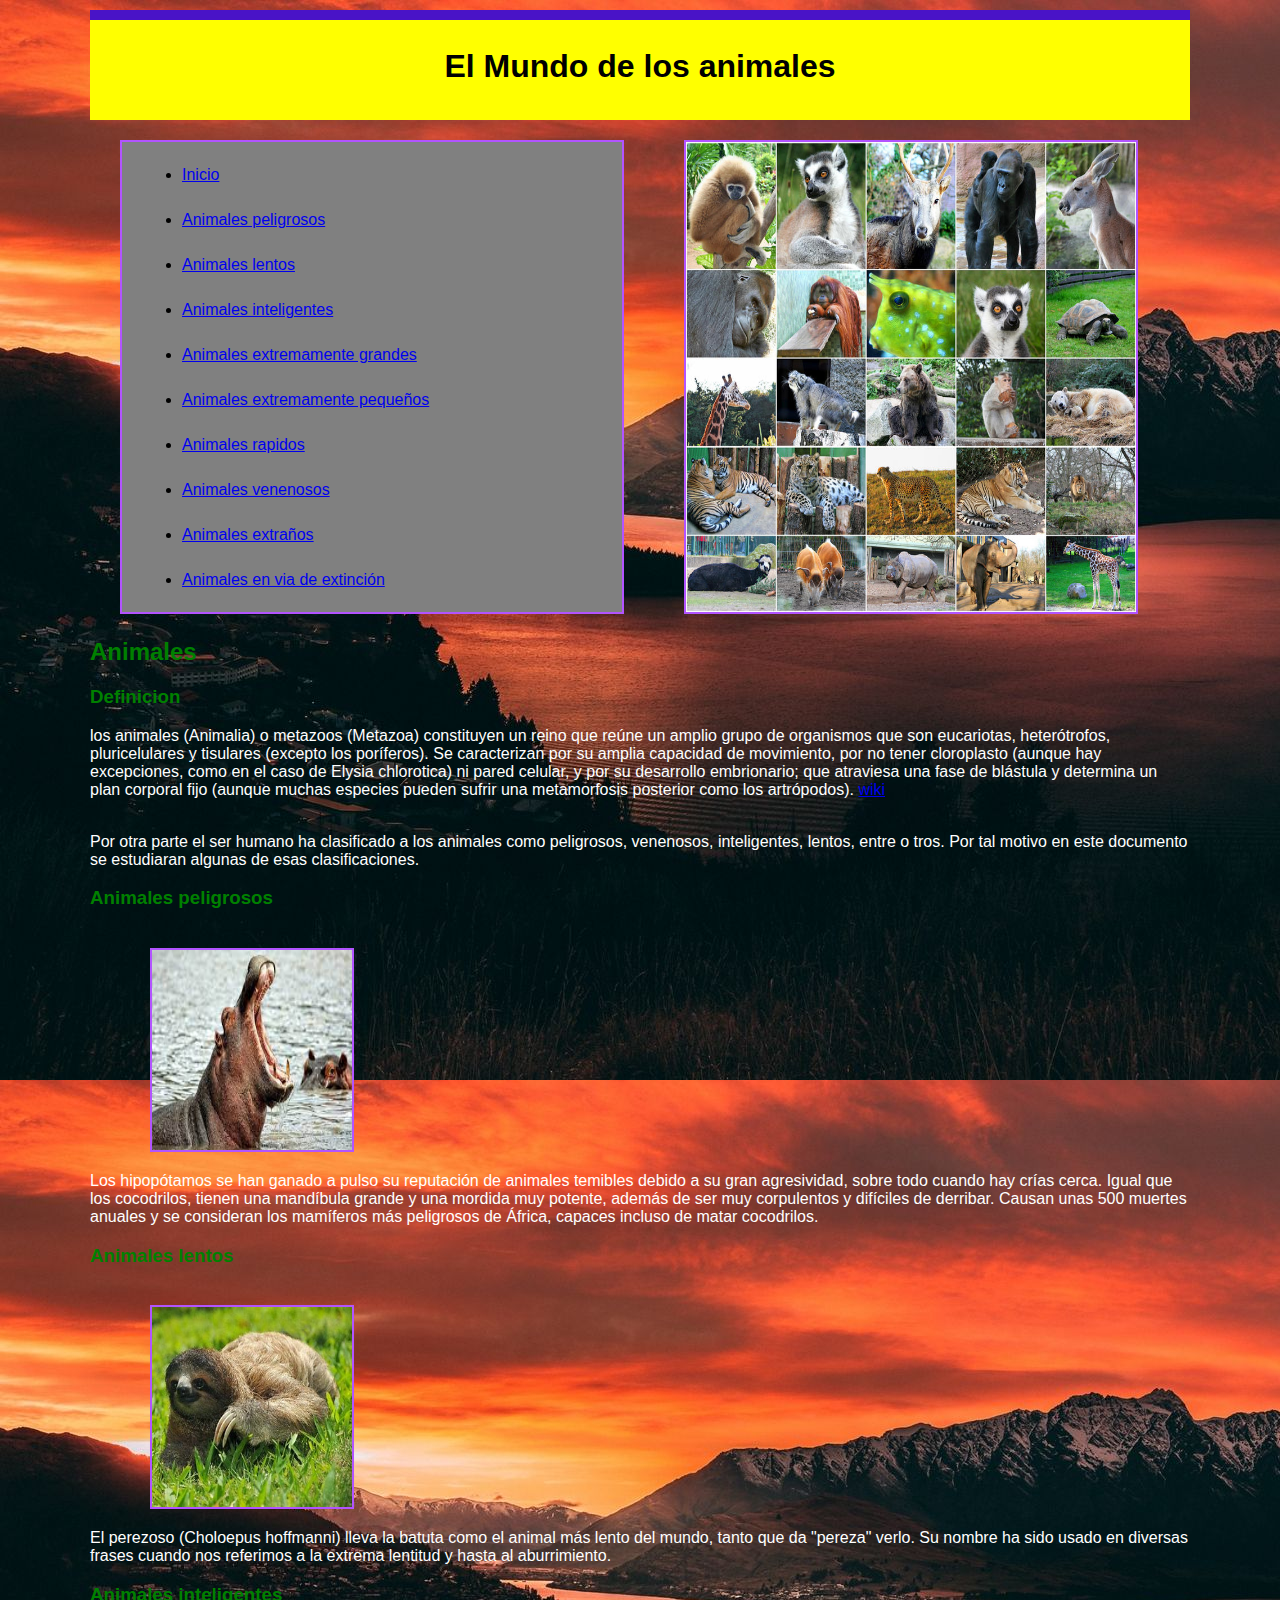
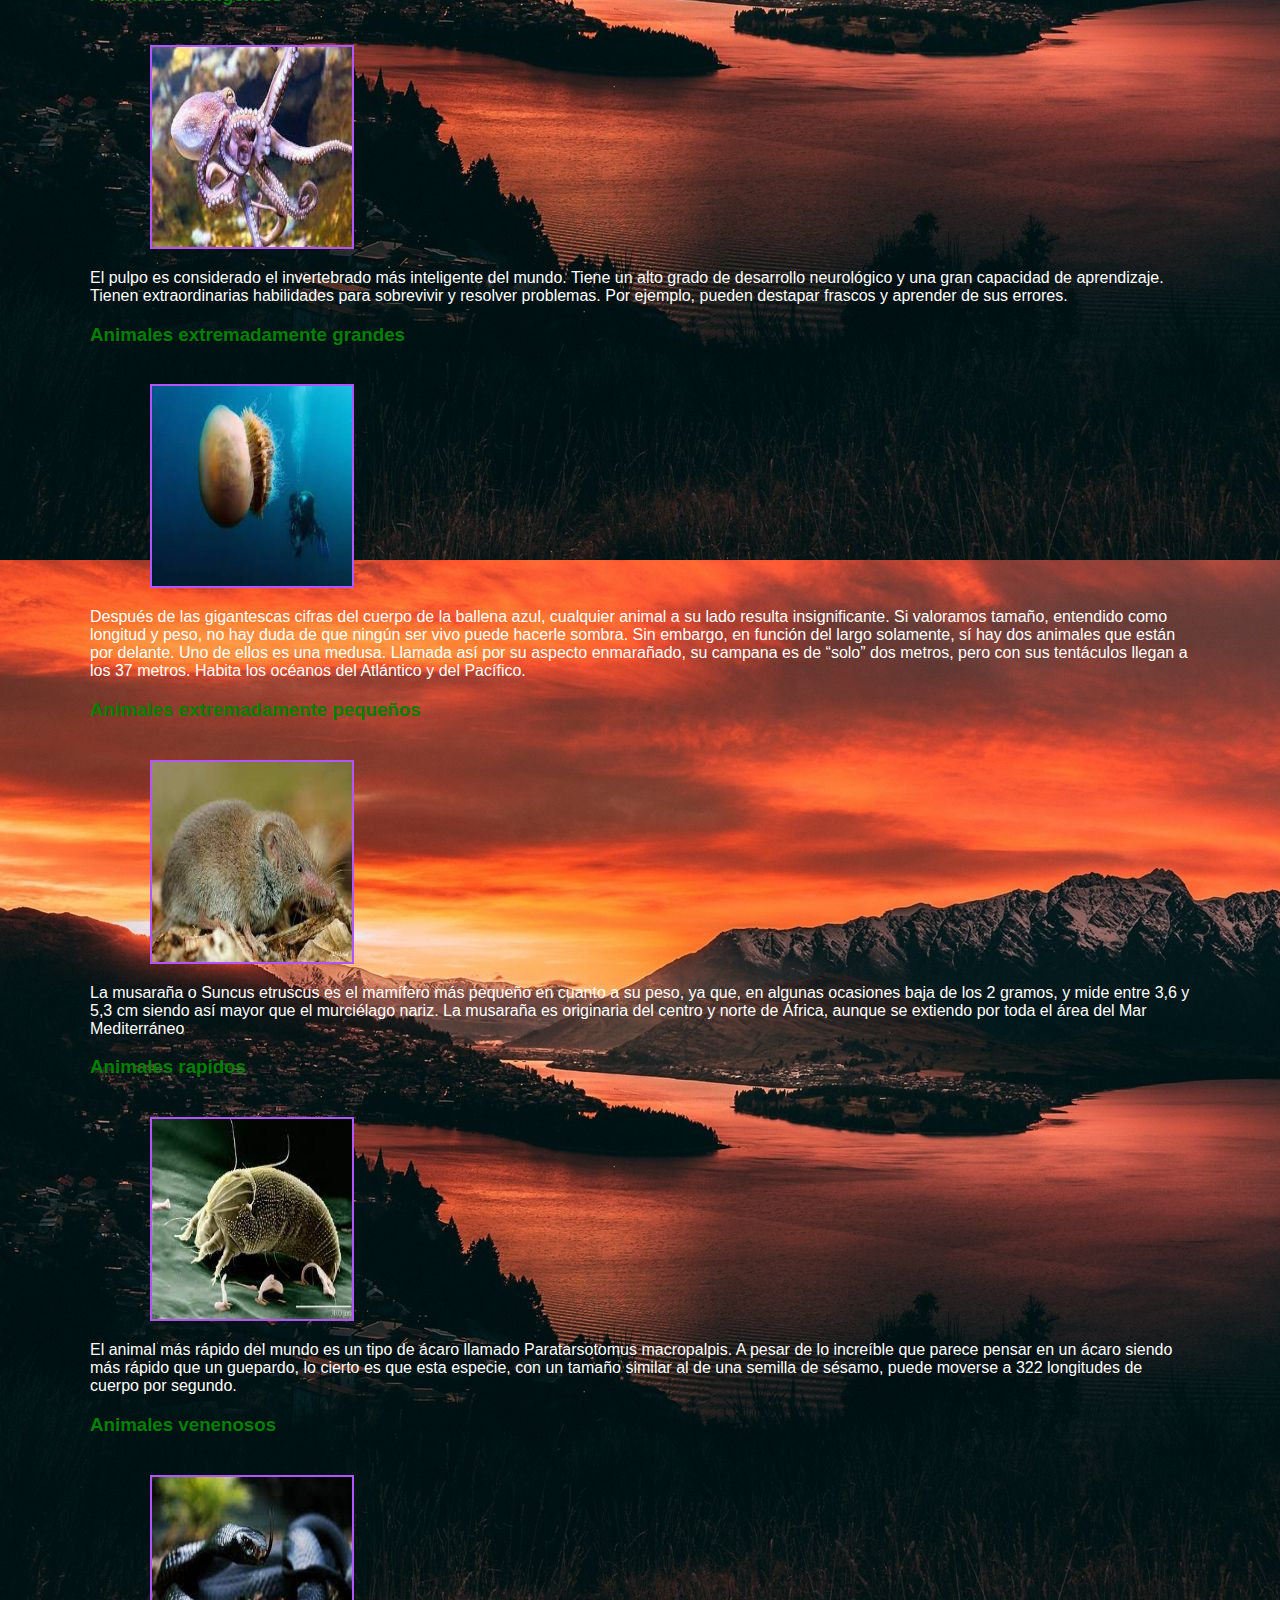
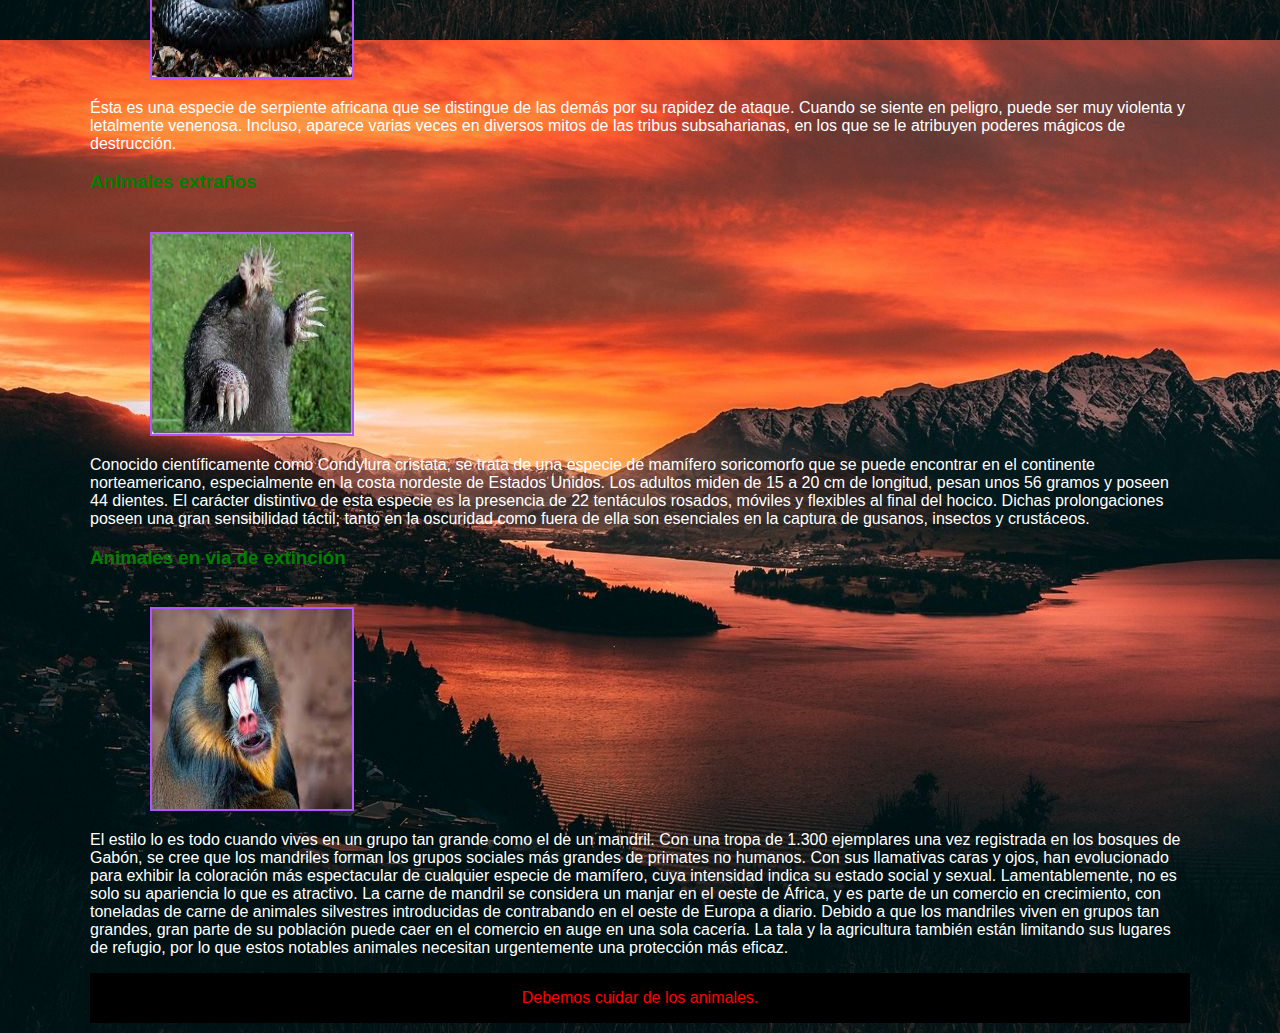
<file: index.html>
<!DOCTYPE html>
<html lang="es">
<head>
    <meta charset="UTF-8">
    <title>Mundo de los animales</title>

    <link rel="shortcut icon" href="imagenes/ico.png">
    <link rel="stylesheet" href="estilos.css"/>

</head>
<body>
 
    <div id="container">

       <header>
        <h1> El Mundo de los animales</h1>
       </header>

       

         <nav>
           <ul>
             <li>
               <a href="#inicio1">
                 Inicio
                </a>
              </li>
              <li>
                <a href="#apeligrosos">
                  Animales peligrosos
                </a>
              </li>
              <li>
                <a href="#alentos">
                  Animales lentos
                </a>
              </li>
              <li>
                <a href="#ainteligentes">
                  Animales inteligentes
                </a>
              </li>
              <li>
                <a href="#agrandes">
                  Animales extremamente grandes
                </a>
              </li>
              <li>
                <a href="#apequeños">
                  Animales extremamente pequeños
                </a>
              </li>
              <li>
                <a href="#arapidos">
                  Animales rapidos
                </a>
              </li>
              <li>
                <a href="#avenenosos">
                  Animales venenosos
                </a>
              </li>
              <li>
                <a href="#aextraños">
                  Animales extraños
                </a>
              </li>
              <li>
                <a href="#aextincion">
                  Animales en via de extinción
                </a>
              </li>
             
    
            </ul>
          </nav>


          <article class="img">
            <img src="imagenes/animales.jpg" style="width:450px; height: 470px">
          </article>
        
          
      

       <section id=content>
           <article class="article", id="inicio1">
            <h2>Animales</h2>
            <h3>Definicion</h3>
            <p>los animales (Animalia) o metazoos (Metazoa) constituyen un reino que reúne un amplio grupo de organismos que son eucariotas, heterótrofos, pluricelulares y tisulares (excepto los poríferos). Se caracterizan por su amplia capacidad de movimiento, por no tener cloroplasto (aunque hay excepciones, como en el caso de Elysia chlorotica) ni pared celular, y por su desarrollo embrionario; que atraviesa una fase de blástula y determina un plan corporal fijo (aunque muchas especies pueden sufrir una metamorfosis posterior como los artrópodos). <a href="https://es.wikipedia.org/wiki/Animalia">wiki</a></p>
            <br>Por otra parte el ser humano ha clasificado a los animales como peligrosos, venenosos, inteligentes, lentos, entre o tros. Por tal motivo en este documento se estudiaran algunas de esas clasificaciones.
          </article>

          <article class="article", id="apeligrosos">
            <h3>Animales peligrosos</h3>
           <a title="CLICK PARA MAS INFORMACION" href="animales_peligrosos.html"> <img src="imagenes/hipopotamo.jpg" style="width:200px; height: 200px;" >
           </a>
            <p>Los hipopótamos se han ganado a pulso su reputación de animales temibles debido a su gran agresividad, sobre todo cuando hay crías cerca. Igual que los cocodrilos, tienen una mandíbula grande y una mordida muy potente, además de ser muy corpulentos y difíciles de derribar. Causan unas 500 muertes anuales y se consideran los mamíferos más peligrosos de África, capaces incluso de matar cocodrilos. </p>
          </article>

          <article class="article", id="alentos">
            <h3>Animales lentos</h3>
            <a title="CLICK PARA MAS INFORMACION" href="animales_lentos.html"> <img src="imagenes/perezoso.jpg" style="width:200px; height: 200px;" >
            </a>
            <p>El perezoso (Choloepus hoffmanni) lleva la batuta como el animal más lento del mundo, tanto que da "pereza" verlo. Su nombre ha sido usado en diversas frases cuando nos referimos a la extrema lentitud y hasta al aburrimiento.</p>
          </article>
          <article class="article", id=ainteligentes>
            <h3>Animales inteligentes </h3>
            <a title="CLICK PARA MAS INFORMACION" href="animales_inteligentes.html"> <img src="/imagenes/pulpo.jpg" style="width:200px; height: 200px;" >
            </a>
            <p>El pulpo es considerado el invertebrado más inteligente del mundo. Tiene un alto grado de desarrollo neurológico y una gran capacidad de aprendizaje. Tienen extraordinarias habilidades para sobrevivir y resolver problemas. Por ejemplo, pueden destapar frascos y aprender de sus errores. </p>
          </article>
          <article class="article", id=agrandes>
            <h3>Animales extremadamente grandes </h3>
            <a title="CLICK PARA MAS INFORMACION" href="animales_grandes.html"> <img src="imagenes/medusa.jpg" style="width:200px; height: 200px;" >
            </a>
            <p>Después de las gigantescas cifras del cuerpo de la ballena azul, cualquier animal a su lado resulta insignificante. Si valoramos tamaño, entendido como longitud y peso, no hay duda de que ningún ser vivo puede hacerle sombra. Sin embargo, en función del largo solamente, sí hay dos animales que están por delante.

              Uno de ellos es una medusa. Llamada así por su aspecto enmarañado, su campana es de “solo” dos metros, pero con sus tentáculos llegan a los 37 metros. Habita los océanos del Atlántico y del Pacífico. </p>
          </article>
          <article class="article", id=apequeños>
            <h3>Animales extremadamente pequeños </h3>
            <a title="CLICK PARA MAS INFORMACION" href="animales_pequeños.html"> <img src="imagenes/musaraña.jpg" style="width:200px; height: 200px;" >
            </a>
            <p>La musaraña o Suncus etruscus es el mamífero más pequeño en cuanto a su peso, ya que, en algunas ocasiones baja de los 2 gramos, y mide entre 3,6 y 5,3 cm siendo así mayor que el murciélago nariz. La musaraña es originaria del centro y norte de África, aunque se extiendo por toda el área del Mar Mediterráneo </p>
          </article>

          <article class="article", id=arapidos>
            <h3>Animales rapidos </h3>
            <a title="CLICK PARA MAS INFORMACION" href="animales_rapidos.html"> <img src="imagenes/paratarso.jpg" style="width:200px; height: 200px;" >
            </a>
            <p>El animal más rápido del mundo es un tipo de ácaro llamado Paratarsotomus macropalpis. A pesar de lo increíble que parece pensar en un ácaro siendo más rápido que un guepardo, lo cierto es que esta especie, con un tamaño similar al de una semilla de sésamo, puede moverse a 322 longitudes de cuerpo por segundo. </p>
          </article>

          <article class="article", id=avenenosos>
            <h3>Animales venenosos </h3>
            <a title="CLICK PARA MAS INFORMACION" href="animales_venenosos.html"> <img src="imagenes/mamba.jpg" style="width:200px; height: 200px;" >
            </a>
            <p>Ésta es una especie de serpiente africana que se distingue de las demás por su rapidez de ataque. Cuando se siente en peligro, puede ser muy violenta y letalmente venenosa. Incluso, aparece varias veces en diversos mitos de las tribus subsaharianas, en los que se le atribuyen poderes mágicos de destrucción. </p>
          </article>

          <article class="article", id=aextraños>
            <h3>Animales extraños </h3>
            <a title="CLICK PARA MAS INFORMACION" href="animales_extraños.html"> <img src="imagenes/toponz.jpg" style="width:200px; height: 200px;" >
            </a>
            <p>Conocido científicamente como Condylura cristata, se trata de una especie de mamífero soricomorfo que se puede encontrar en el continente norteamericano, especialmente en la costa nordeste de Estados Unidos.

              Los adultos miden de 15 a 20 cm de longitud, pesan unos 56 gramos y poseen 44 dientes. El carácter distintivo de esta especie es la presencia de 22 tentáculos rosados, móviles y flexibles al final del hocico. Dichas prolongaciones poseen una gran sensibilidad táctil; tanto en la oscuridad como fuera de ella son esenciales en la captura de gusanos, insectos y crustáceos. </p>
          </article>

          <article class="article", id=avextincion>
            <h3>Animales en via de extinción  </h3>
            <a title="CLICK PARA MAS INFORMACION" href="animales_via_extincion.html"> <img src="imagenes/mandril.jpg" style="width:200px; height: 200px;" >
            </a>
            <p>El estilo lo es todo cuando vives en un grupo tan grande como el de un mandril. Con una tropa de 1.300 ejemplares una vez registrada en los bosques de Gabón, se cree que los mandriles forman los grupos sociales más grandes de primates no humanos. Con sus llamativas caras y ojos, han evolucionado para exhibir la coloración más espectacular de cualquier especie de mamífero, cuya intensidad indica su estado social y sexual. Lamentablemente, no es solo su apariencia lo que es atractivo. La carne de mandril se considera un manjar en el oeste de África, y es parte de un comercio en crecimiento, con toneladas de carne de animales silvestres introducidas de contrabando en el oeste de Europa a diario. Debido a que los mandriles viven en grupos tan grandes, gran parte de su población puede caer en el comercio en auge en una sola cacería. La tala y la agricultura también están limitando sus lugares de refugio, por lo que estos notables animales necesitan urgentemente una protección más eficaz. </p>
          </article>
          
           
       </section>


       <footer>
          Debemos cuidar de los animales.
       </footer>
</div>
    
</body>
</html>
</file>
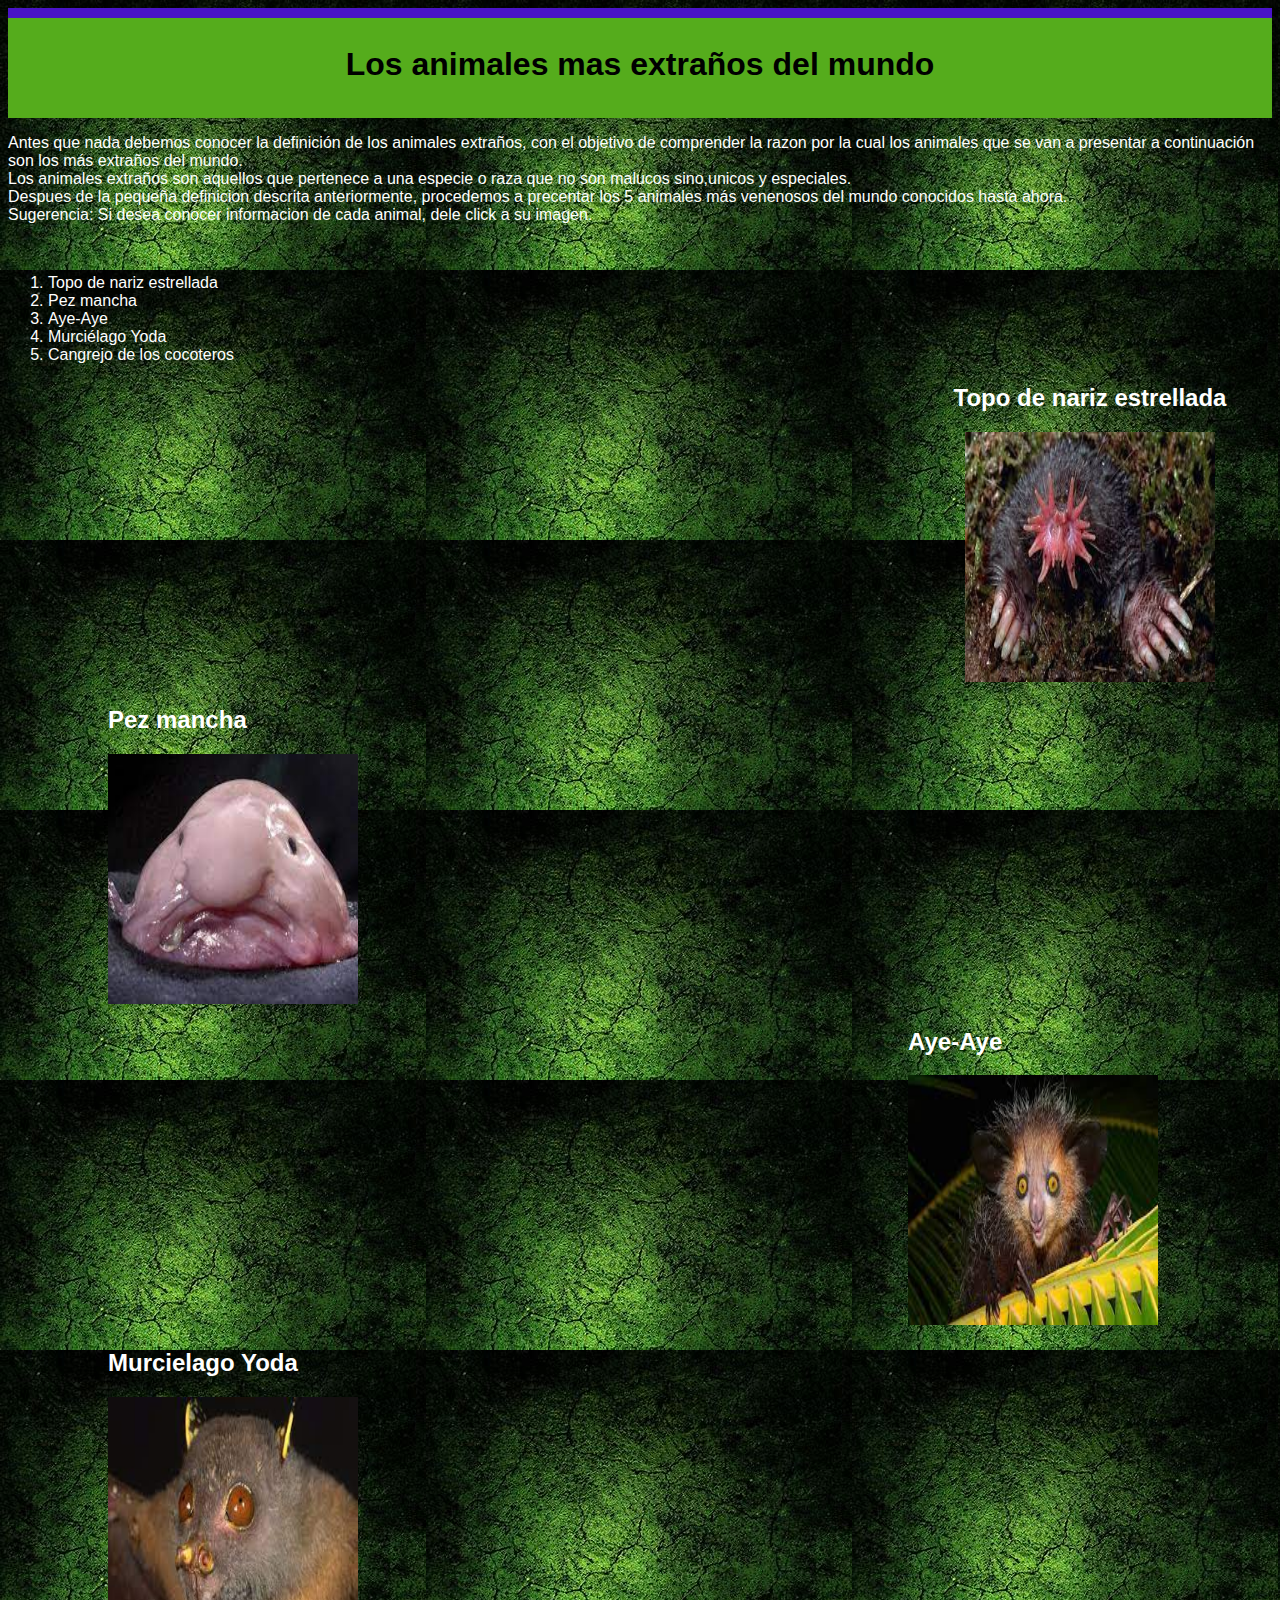
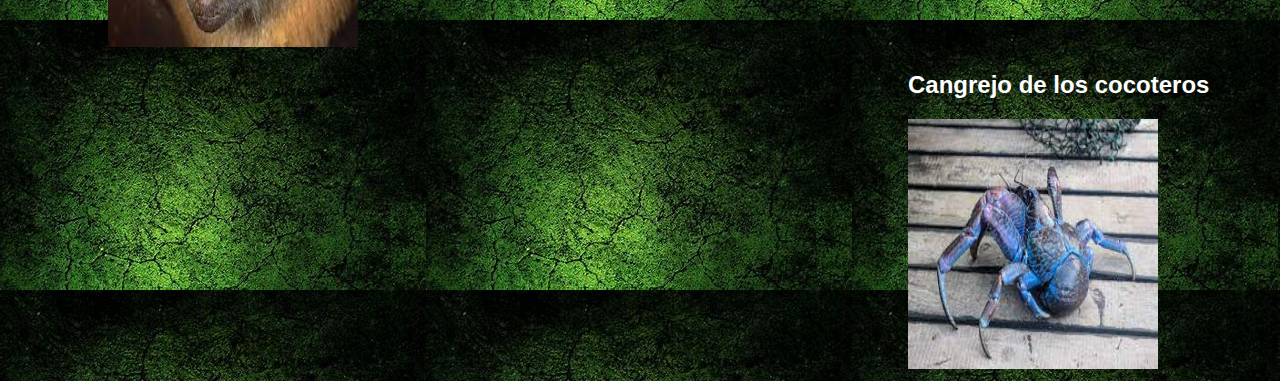
<file: animales_extraños.html>
<!DOCTYPE html>
<html lang="es">
<head>
    <meta charset="UTF-8">

    <link rel="shortcut icon" href="imagenes/ico.png">
    <link rel="stylesheet" href="estilos4.css"/>
    

    <title>Animales extraños</title>

</head>
<body>
    
    
    <div id=container2>

        <header>
            <h1>Los animales mas extraños del mundo</h1>
        </header>

        <nav>
            <p>Antes que nada debemos conocer la definición de los animales extraños, con el objetivo de comprender la razon por la cual los animales que se van a presentar a continuación son los más extraños del mundo. <br>
                Los animales extraños son aquellos que pertenece a una especie o raza que no son malucos sino,unicos y especiales. <br>
                Despues de la pequeña definicion descrita anteriormente, procedemos a precentar los 5 animales más venenosos del mundo conocidos hasta ahora. <br>
                Sugerencia: Si desea conocer informacion de cada animal, dele click a su imagen. 
            </p><br>
            
            <ol>
                <li>
                  Topo de nariz estrellada
                 </li>
                 <li>
                   Pez mancha
                 </li>
                 <li>
                   Aye-Aye
                 </li>
                 <li>
                   Murciélago Yoda
                 </li>
                 <li>
                   Cangrejo de los cocoteros
                 </li>
               </ol>
        </nav>

        <section id=cont>
            <article class=article1>
                <h2>Topo de nariz estrellada</h2>
                <a title="CLICK PARA MAS INFORMACION" href="https://es.wikipedia.org/wiki/Condylura_cristata"> <img src="imagenes/topo.jpg" style="width:250px; height: 250px;" >
                </a>
            </article>
            
            <article class="article2">
                <h2>Pez mancha</h2>
                <a title="CLICK PARA MAS INFORMACION" href="https://es.wikipedia.org/wiki/Psychrolutes_microporos"> <img src="imagenes/pezmancha.jpg" style="width:250px; height: 250px;" >
                </a>
                
            </article>
            
            <article class="article3">
                <h2>Aye-Aye</h2>
                <a title="CLICK PARA MAS INFORMACION" href="https://es.wikipedia.org/wiki/Daubentonia_madagascariensis"> <img src="imagenes/aye.jpg" style="width:250px; height: 250px;" >
                </a>
            </article>
            
            <article class="article4">
                <h2>Murcielago Yoda</h2>
                <a title="CLICK PARA MAS INFORMACION" href="https://www.publico.es/ciencias/murcielago-yoda-especie-reconocida-oficialmente.html"> <img src="imagenes/murciyoda.jpg" style="width:250px; height: 250px;" >
                </a>
            </article>
            
            <article class="article5">
                <h2>Cangrejo de los cocoteros</h2>
                <a title="CLICK PARA MAS INFORMACION" href="https://es.wikipedia.org/wiki/Birgus_latro"> <img src="imagenes/cangrejo.jpg" style="width:250px; height: 250px;" >
                </a>
            </article>
            
        </section>
            
        </div>
        
        

    
</body>
</html>
</file>
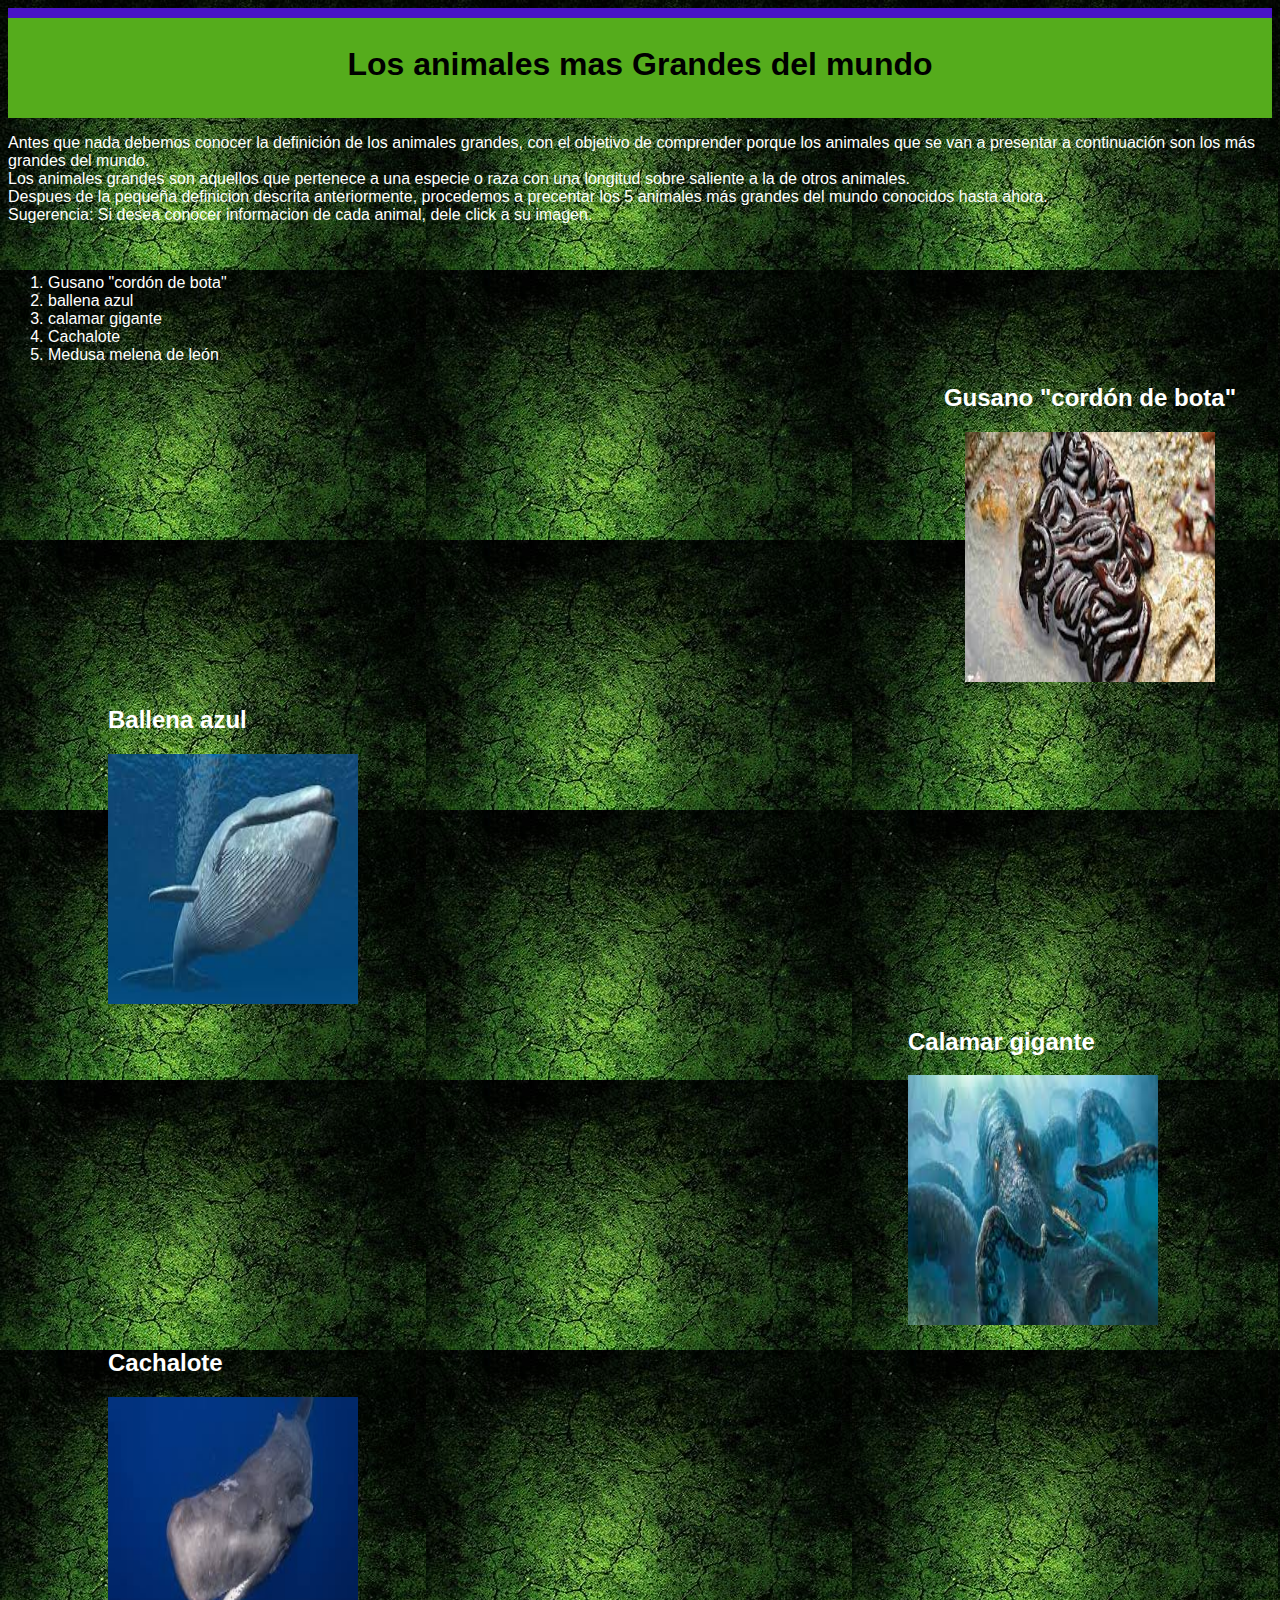
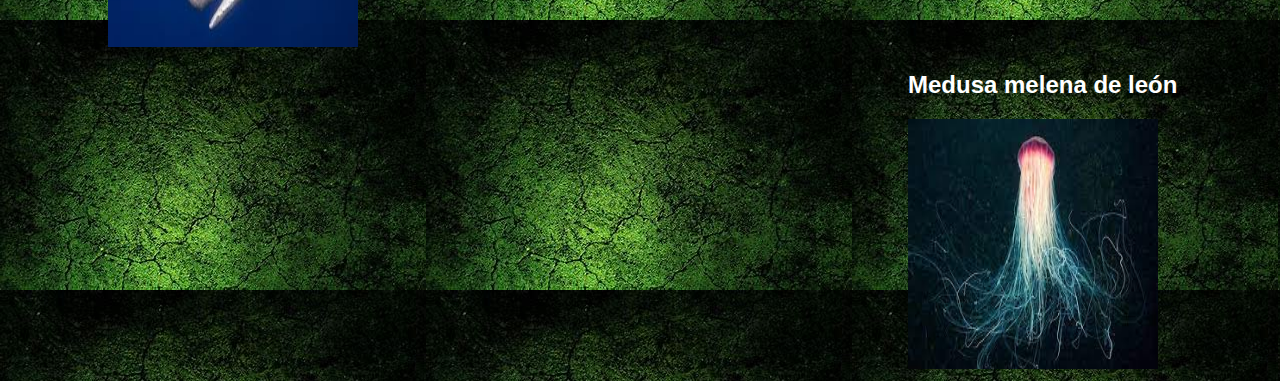
<file: animales_grandes.html>
<!DOCTYPE html>
<html lang="es">
<head>
    <meta charset="UTF-8">

    <link rel="shortcut icon" href="imagenes/ico.png">
    <link rel="stylesheet" href="estilos4.css"/>
    

    <title>Animales grandes</title>

</head>
<body>
    
    
    <div id=container2>

        <header>
            <h1> Los animales mas Grandes del mundo </h1>
        </header>

        <nav>
            <p>Antes que nada debemos conocer la definición de los animales grandes, con el objetivo de comprender porque los animales que se van a presentar a continuación son los más grandes del mundo. <br>
                Los animales grandes son aquellos que pertenece a una especie o raza con una longitud sobre saliente a la de otros animales. <br>
                Despues de la pequeña definicion descrita anteriormente, procedemos a precentar los 5 animales más grandes del mundo conocidos hasta ahora. <br>
                Sugerencia: Si desea conocer informacion de cada animal, dele click a su imagen. 
            </p><br>
            
            <ol>
                 <li>
                   Gusano "cordón de bota"
                 </li>
                 <li>
                   ballena azul
                 </li>
                 <li>
                   calamar gigante
                 </li>
                 <li>
                   Cachalote
                 </li>
                 <li>
                   Medusa melena de león
                 </li>
          </ol>
        </nav>

        <section id=cont>
            <article class=article1>
                <h2>Gusano "cordón de bota"</h2>
                <a title="CLICK PARA MAS INFORMACION" href="https://es.wikipedia.org/wiki/Lineus_longissimus"> <img src="imagenes/gusano.jpg" style="width:250px; height: 250px;" >
                </a>
            </article>
            
            <article class="article2">
                <h2>Ballena azul</h2>
                <a title="CLICK PARA MAS INFORMACION" href="https://es.wikipedia.org/wiki/Balaenoptera_musculus"> <img src="imagenes/ballena.jpg" style="width:250px; height: 250px;" >
                </a>
                
            </article>
            
            <article class="article3">
                <h2>Calamar gigante</h2>
                <a title="CLICK PARA MAS INFORMACION" href="https://es.wikipedia.org/wiki/Mesonychoteuthis_hamiltoni"> <img src="imagenes/calamar.jpg" style="width:250px; height: 250px;" >
                </a>
            </article>
            
            <article class="article4">
                <h2>Cachalote</h2>
                <a title="CLICK PARA MAS INFORMACION" href="https://es.wikipedia.org/wiki/Physeter_macrocephalus"> <img src="imagenes/cachalote.jpg" style="width:250px; height: 250px;" >
                </a>
            </article>
            
            <article class="article5">
                <h2>Medusa melena de león</h2>
                <a title="CLICK PARA MAS INFORMACION" href="https://es.wikipedia.org/wiki/Cyanea_capillata"> <img src="imagenes/medugiga.jpg" style="width:250px; height: 250px;" >
                </a>
            </article>
            
            
        </section>
            
        </div>
        
        

    
</body>
</html>
</file>
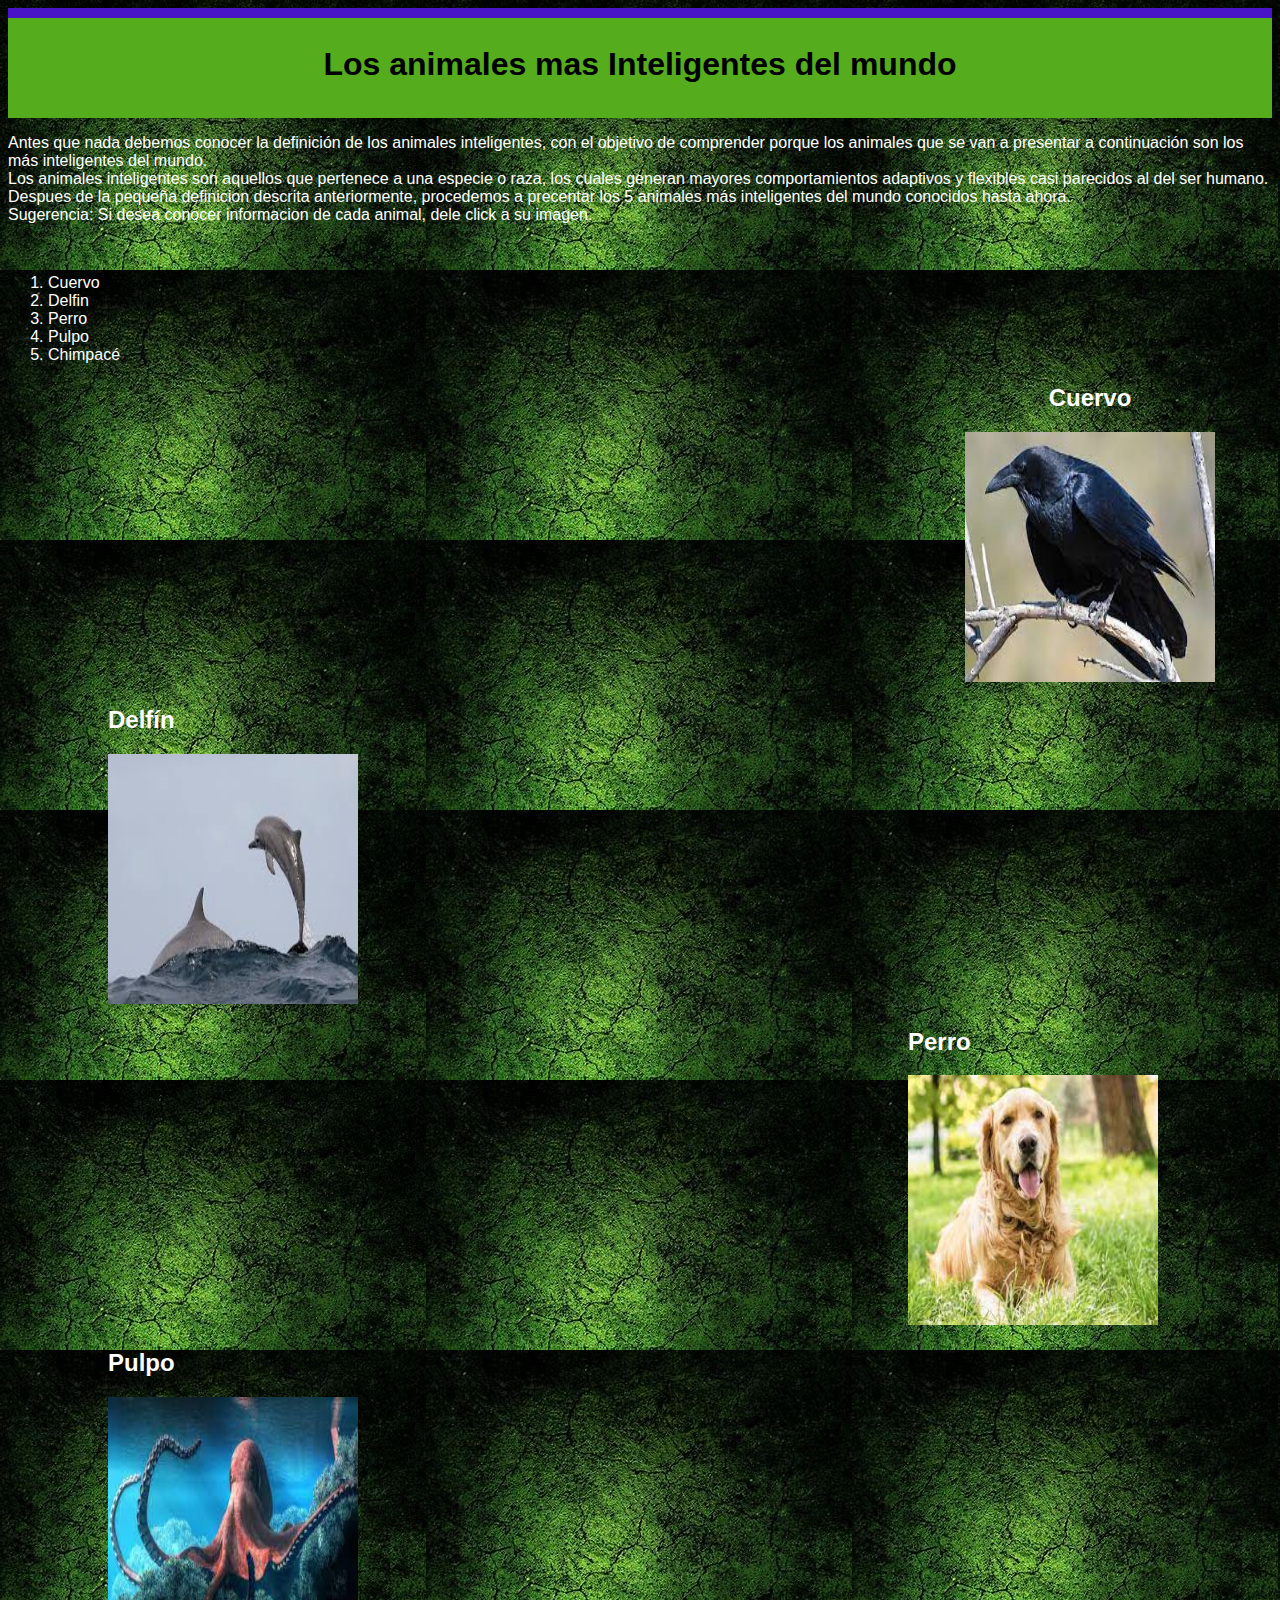
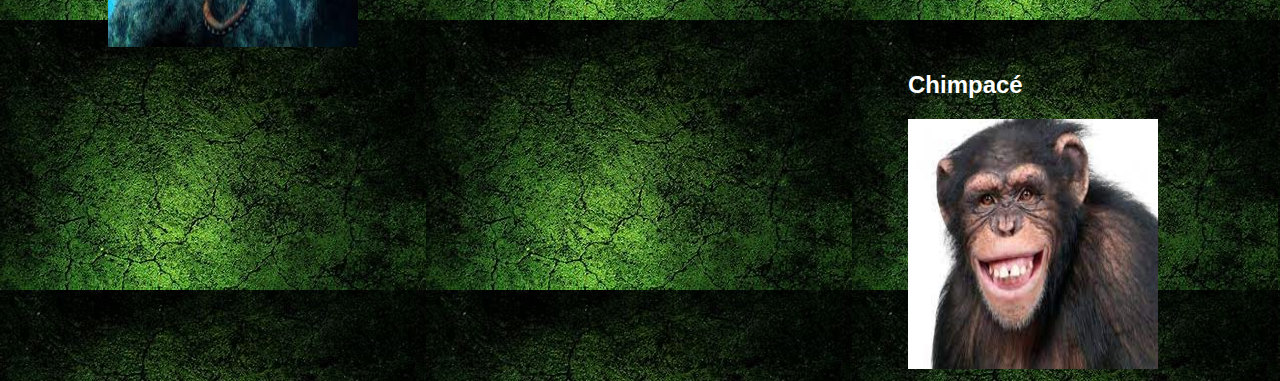
<file: animales_inteligentes.html>
<!DOCTYPE html>
<html lang="es">
<head>
    <meta charset="UTF-8">

    <link rel="shortcut icon" href="imagenes/ico.png">
    <link rel="stylesheet" href="estilos4.css"/>
    

    <title>Animales Inteligentes</title>

</head>
<body>
    
    
    <div id=container2>

        <header>
            <h1>Los animales mas Inteligentes del mundo</h1>
        </header>

        <nav>
            <p>Antes que nada debemos conocer la definición de los animales inteligentes, con el objetivo de comprender porque los animales que se van a presentar a continuación son los más inteligentes del mundo. <br>
                Los animales inteligentes son aquellos que pertenece a una especie o raza, los cuales generan mayores comportamientos adaptivos y flexibles casi parecidos al del ser humano. <br>
                Despues de la pequeña definicion descrita anteriormente, procedemos a precentar los 5 animales más inteligentes del mundo conocidos hasta ahora. <br>
                Sugerencia: Si desea conocer informacion de cada animal, dele click a su imagen. 
            </p><br>
            
            <ol>
                 <li>
                   Cuervo
                 </li>
                 <li>
                   Delfin
                 </li>
                 <li>
                   Perro
                 </li>
                 <li>
                   Pulpo
                 </li>
                 <li>
                   Chimpacé
                 </li>
          </ol>
        </nav>

        <section id=cont>
            <article class=article1>
                <h2>Cuervo</h2>
                <a title="CLICK PARA MAS INFORMACION" href="https://es.wikipedia.org/wiki/Corvus_corax"> <img src="imagenes/cuervo.jpg" style="width:250px; height: 250px;" >
                </a>
            </article>
            
            <article class="article2">
                <h2>Delfín</h2>
                <a title="CLICK PARA MAS INFORMACION" href="https://es.wikipedia.org/wiki/Delphinidae"> <img src="imagenes/delfin.jpg" style="width:250px; height: 250px;" >
                </a>
                
            </article>
            
            <article class="article3">
                <h2>Perro</h2>
                <a title="CLICK PARA MAS INFORMACION" href="https://es.wikipedia.org/wiki/Canis_familiaris"> <img src="imagenes/perro.jpg" style="width:250px; height: 250px;" >
                </a>
            </article>
            
            <article class="article4">
                <h2>Pulpo</h2>
                <a title="CLICK PARA MAS INFORMACION" href="https://es.wikipedia.org/wiki/Octopoda"> <img src="imagenes/pulpos.jpg" style="width:250px; height: 250px;" >
                </a>
            </article>
            
            <article class="article5">
                <h2>Chimpacé</h2>
                <a title="CLICK PARA MAS INFORMACION" href="https://es.wikipedia.org/wiki/Pan_(animal)"> <img src="imagenes/chimpace.jpg" style="width:250px; height: 250px;" >
                </a>
            </article>
            
            
        </section>
            
        </div>
        
        

    
</body>
</html>
</file>
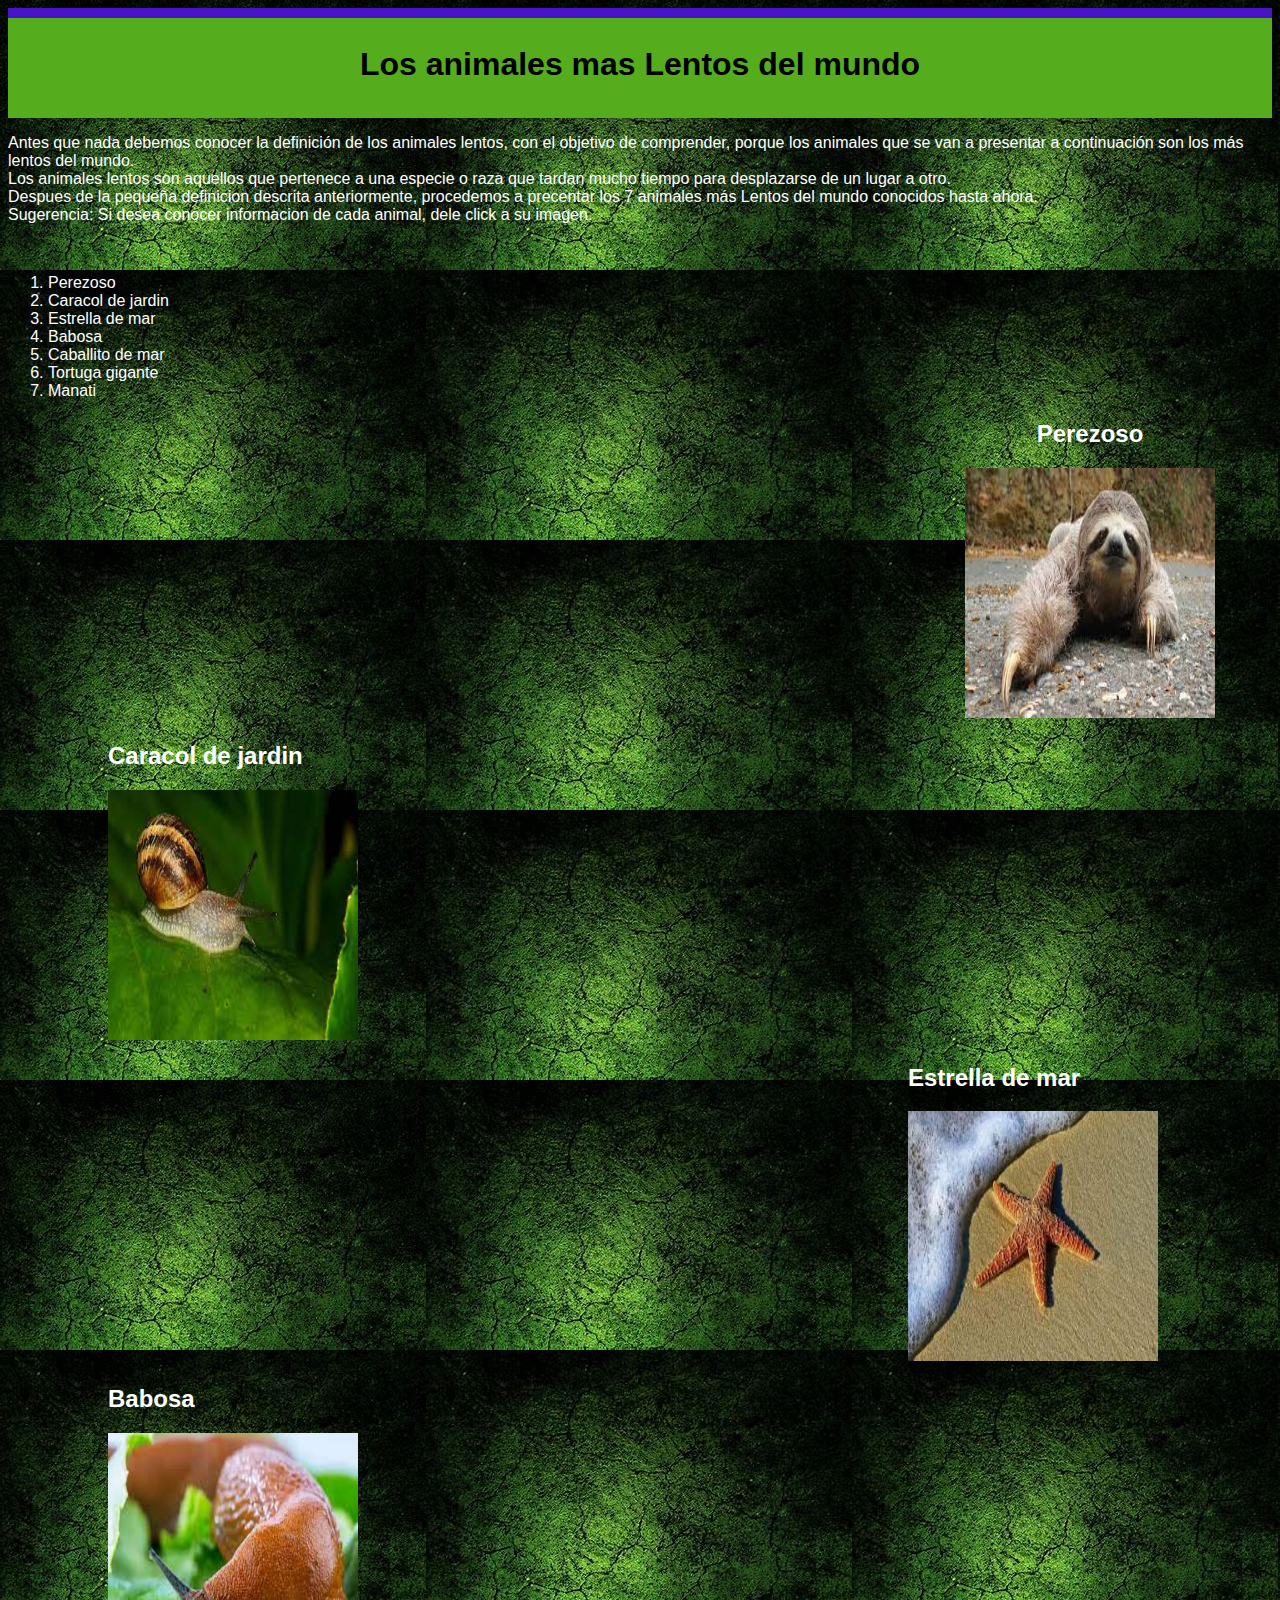
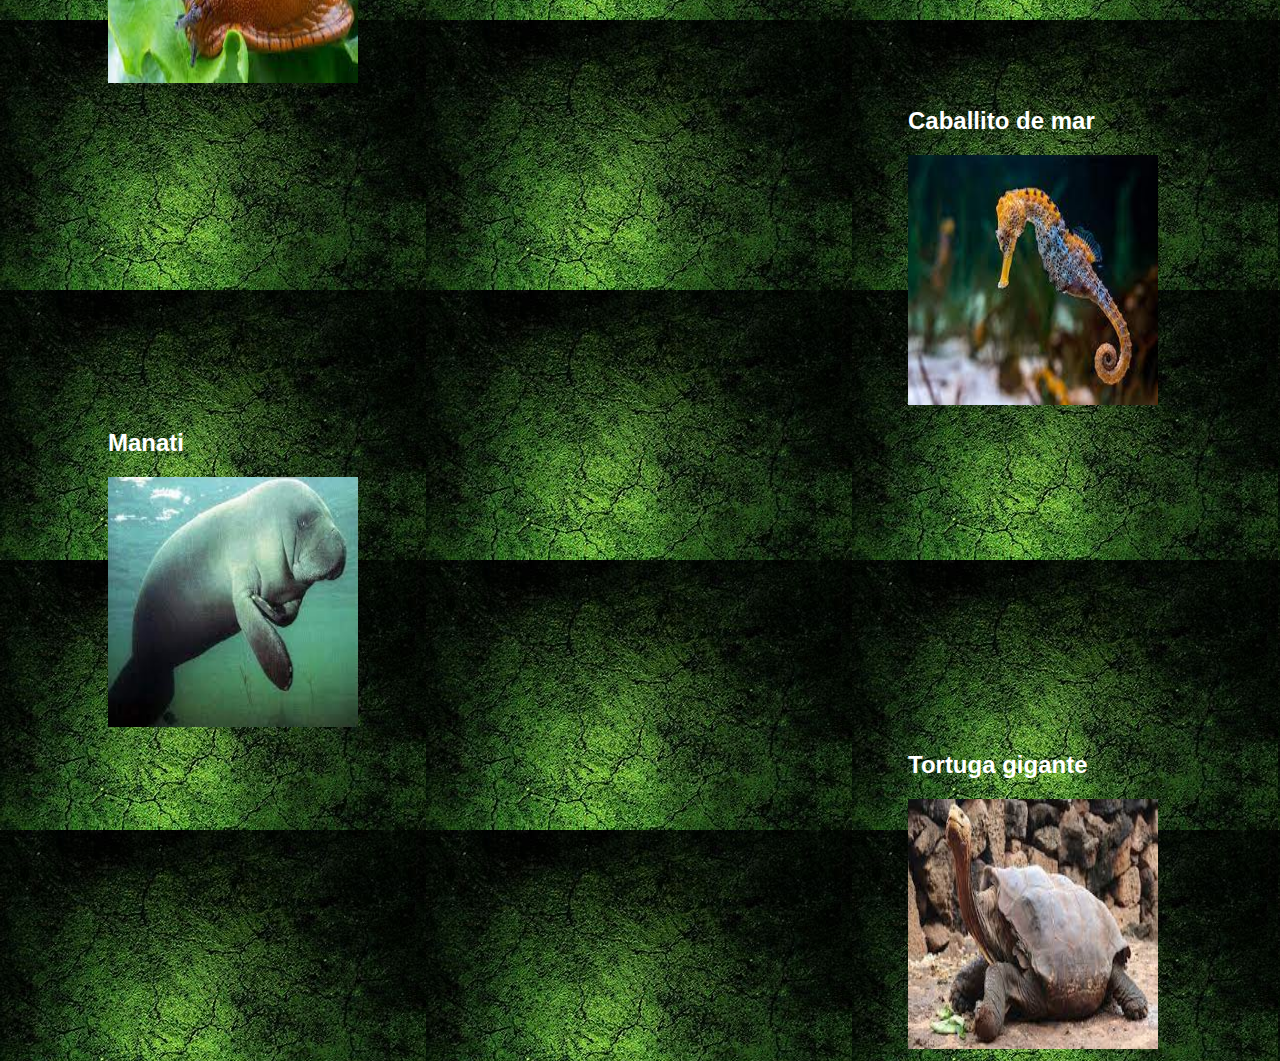
<file: animales_lentos.html>
<!DOCTYPE html>
<html lang="es">
<head>
    <meta charset="UTF-8">

    <link rel="shortcut icon" href="imagenes/ico.png">
    <link rel="stylesheet" href="estilos3.css"/>
    

    <title>Animales peligrosos</title>

</head>
<body>
    
    
    <div id=container2>

        <header>
            <h1>Los animales mas Lentos del mundo</h1>
        </header>

        <nav>
            <p>Antes que nada debemos conocer la definición de los animales lentos, con el objetivo de comprender, porque los animales que se van a presentar a continuación son los más lentos del mundo. <br>
                Los animales lentos son aquellos que pertenece a una especie o raza que tardan mucho tiempo para desplazarse de un lugar a otro. <br>
                Despues de la pequeña definicion descrita anteriormente, procedemos a precentar los 7 animales más Lentos del mundo conocidos hasta ahora. <br>
                Sugerencia: Si desea conocer informacion de cada animal, dele click a su imagen. 
            </p><br>
            
            <ol>
                <li>
                  Perezoso
                 </li>
                 <li>
                   Caracol de jardin
                 </li>
                 <li>
                   Estrella de mar
                 </li>
                 <li>
                   Babosa
                 </li>
                 <li>
                   Caballito de mar
                 </li>
                 <li>
                   Tortuga gigante
                 </li>
                 <li>
                     Manati
                </li>
               </ol>
        </nav>

        <section id=cont>
            <article class=article1>
                <h2>Perezoso</h2>
                <a title="CLICK PARA MAS INFORMACION" href="https://es.wikipedia.org/wiki/Folivora"> <img src="imagenes/perezosos.jpg" style="width:250px; height: 250px;" >
                </a>
            </article>
            
            <article class="article2">
                <h2>Caracol de jardin</h2>
                <a title="CLICK PARA MAS INFORMACION" href="https://es.wikipedia.org/wiki/Helix_aspersa"> <img src="imagenes/caracol.jpg" style="width:250px; height: 250px;" >
                </a>
                
            </article>
            
            <article class="article3">
                <h2>Estrella de mar</h2>
                <a title="CLICK PARA MAS INFORMACION" href="https://es.wikipedia.org/wiki/Asteroidea"> <img src="imagenes/estrellam.jpg" style="width:250px; height: 250px;" >
                </a>
            </article>
            
            <article class="article4">
                <h2>Babosa</h2>
                <a title="CLICK PARA MAS INFORMACION" href="https://es.wikipedia.org/wiki/Babosa"> <img src="imagenes/babosa.jpg" style="width:250px; height: 250px;" >
                </a>
            </article>
            
            <article class="article5">
                <h2>Caballito de mar</h2>
                <a title="CLICK PARA MAS INFORMACION" href="https://es.wikipedia.org/wiki/Hippocampus"> <img src="imagenes/caballito.jpg" style="width:250px; height: 250px;" >
                </a>
            </article>
            
            <article class="article6">
                <h2>Manati</h2>
                <a title="CLICK PARA MAS INFORMACION" href="https://www.savethemanatee.org/manatees/education-materials/informacion-sobre-los-manaties/"> <img src="imagenes/manti.jpg" style="width:250px; height: 250px;" >
                </a>
            </article>
            
            <article class="article7">
                <h2>Tortuga gigante</h2>
                <a title="CLICK PARA MAS INFORMACION" href="https://www.bioparcfuengirola.es/animal/indo-pacifico/tortuga-gigante-las-galapagos/"> <img src="imagenes/tortu.jpg" style="width:250px; height: 250px;" >
                </a>
            </article>
            
        </section>
            
        </div>
        
        

    
</body>
</html>
</file>
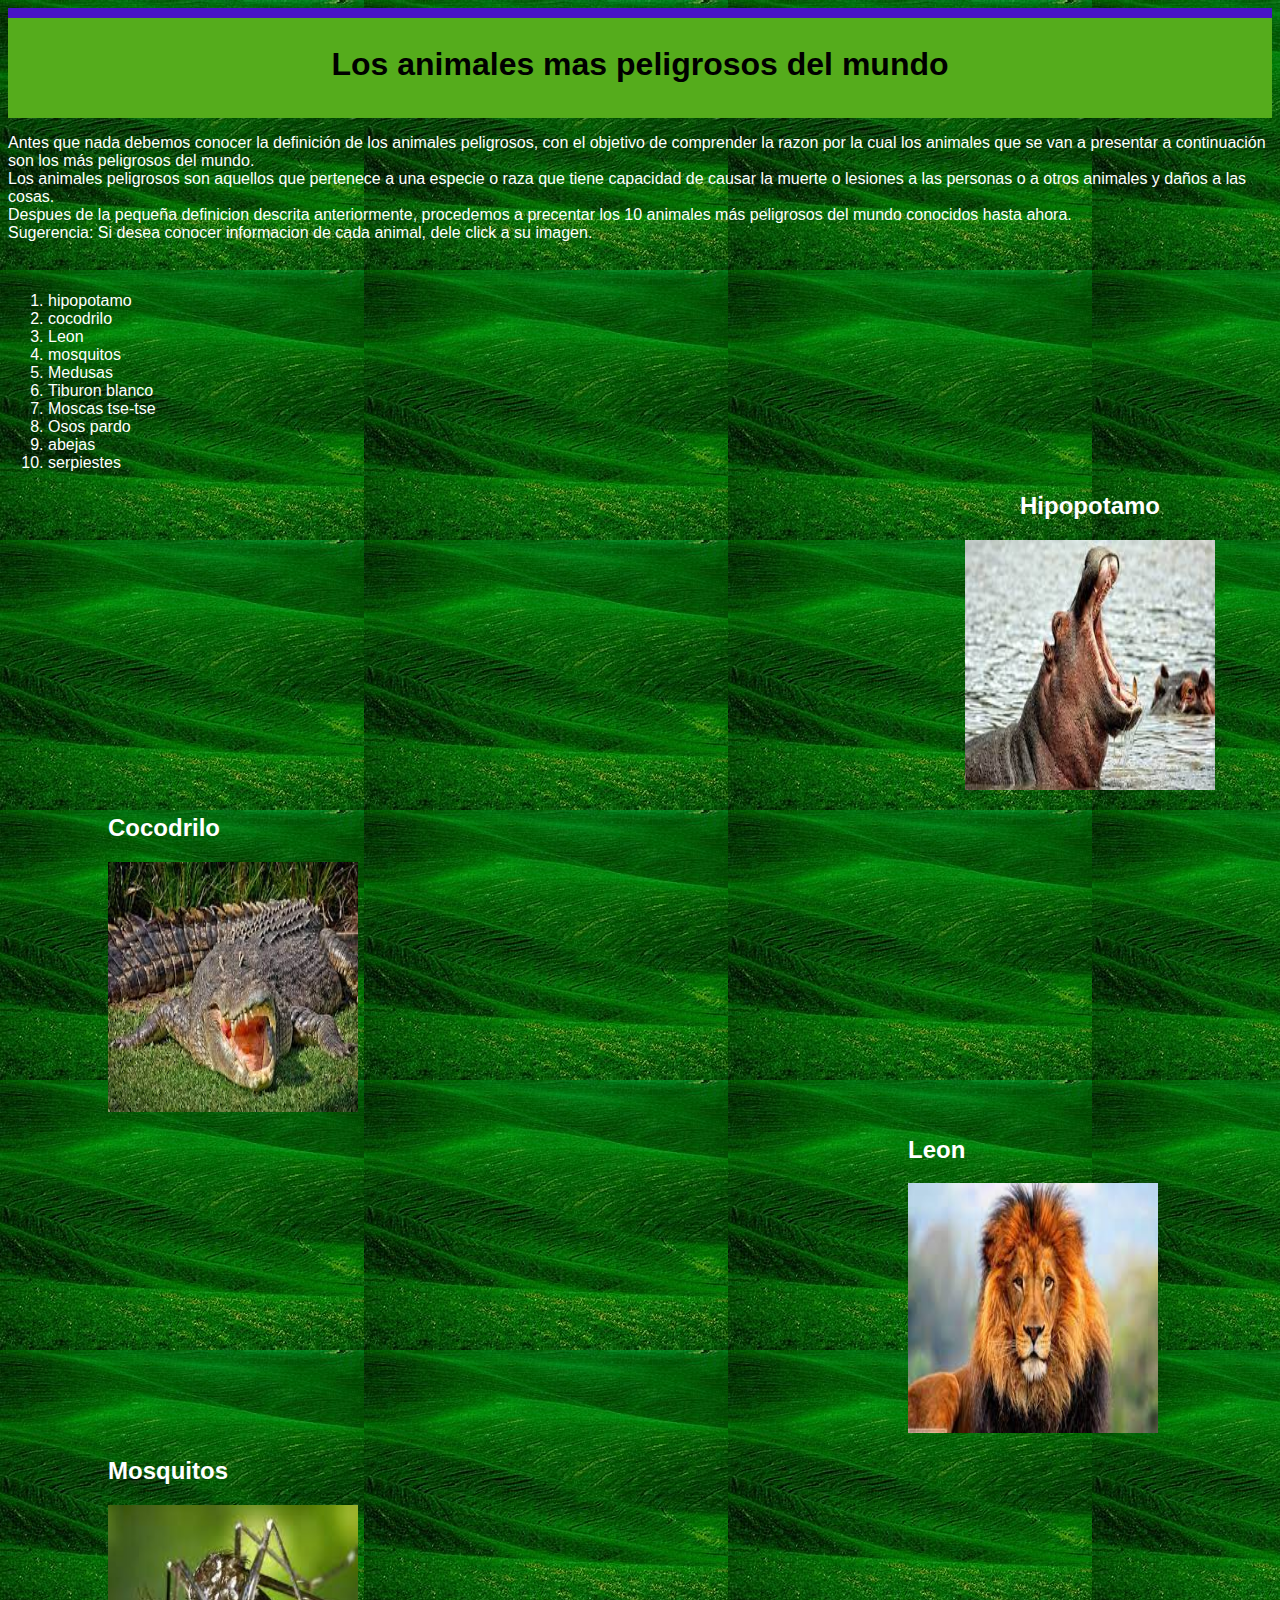
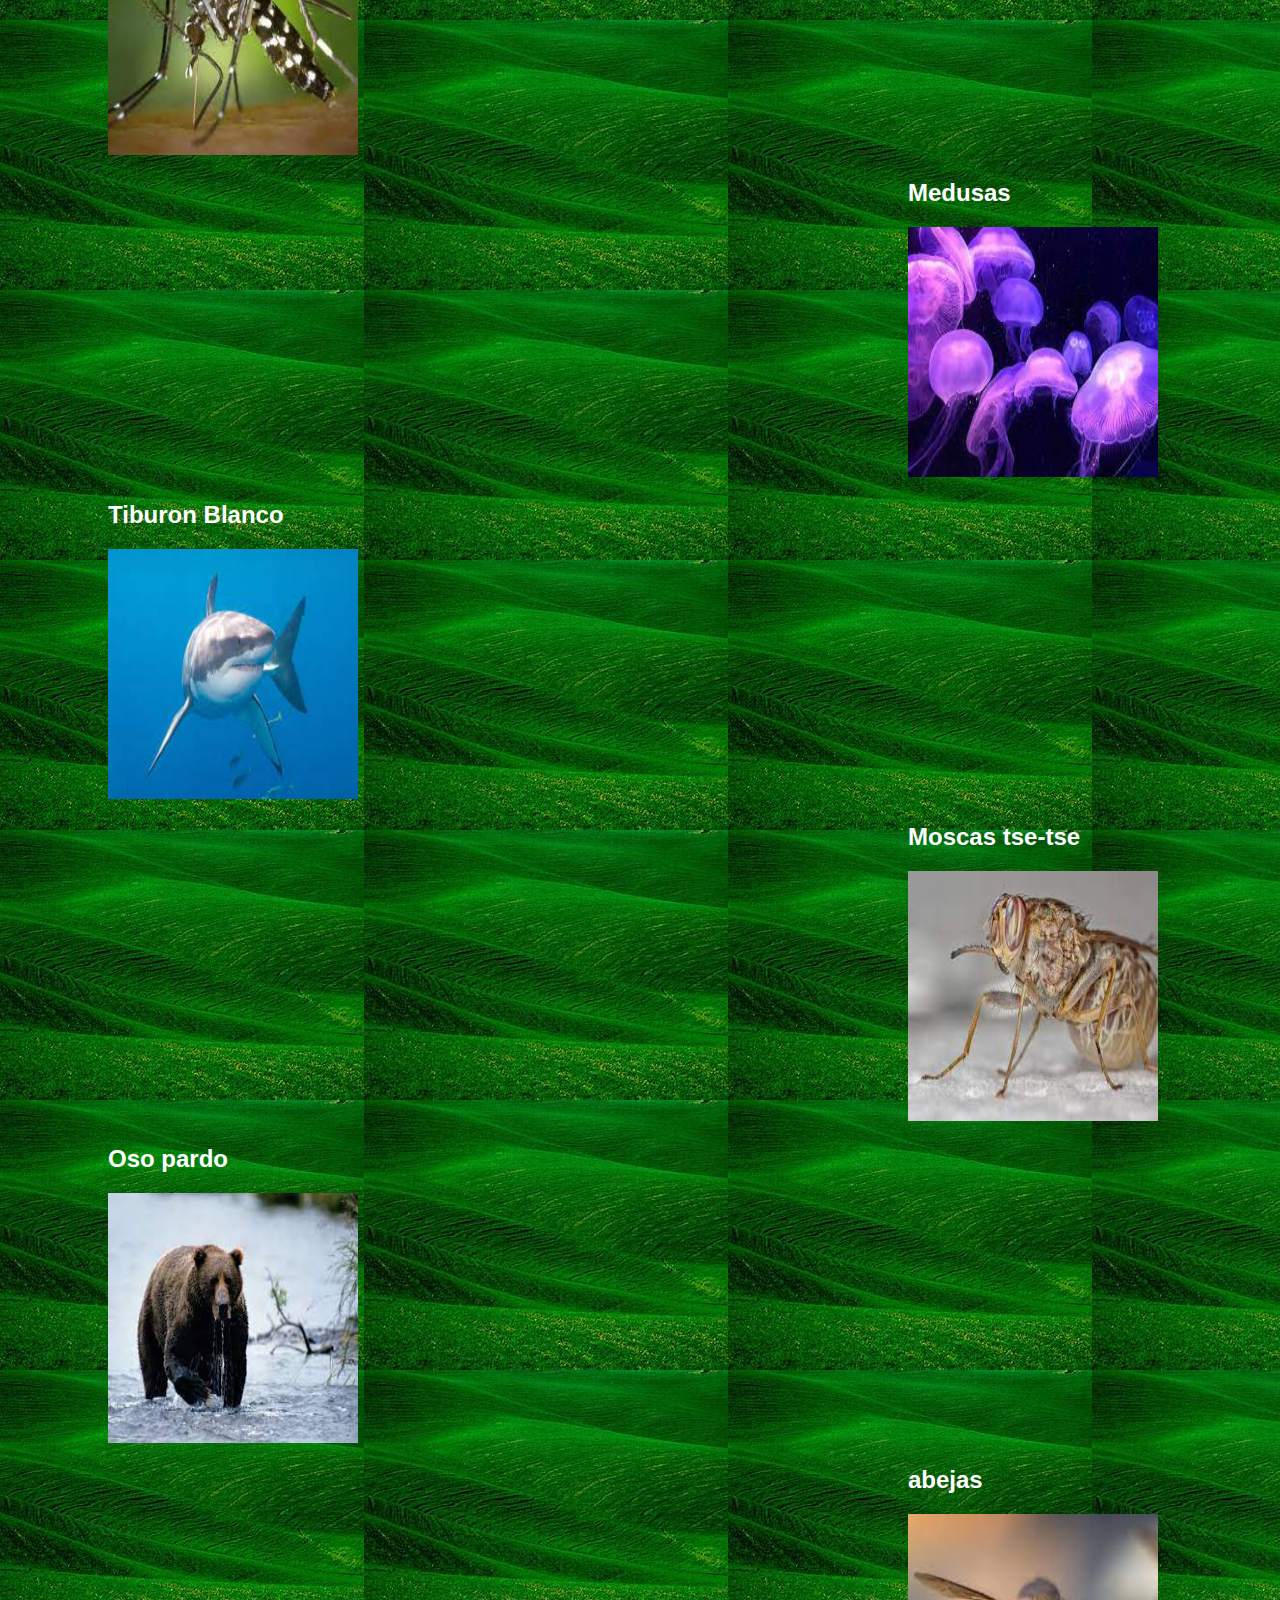
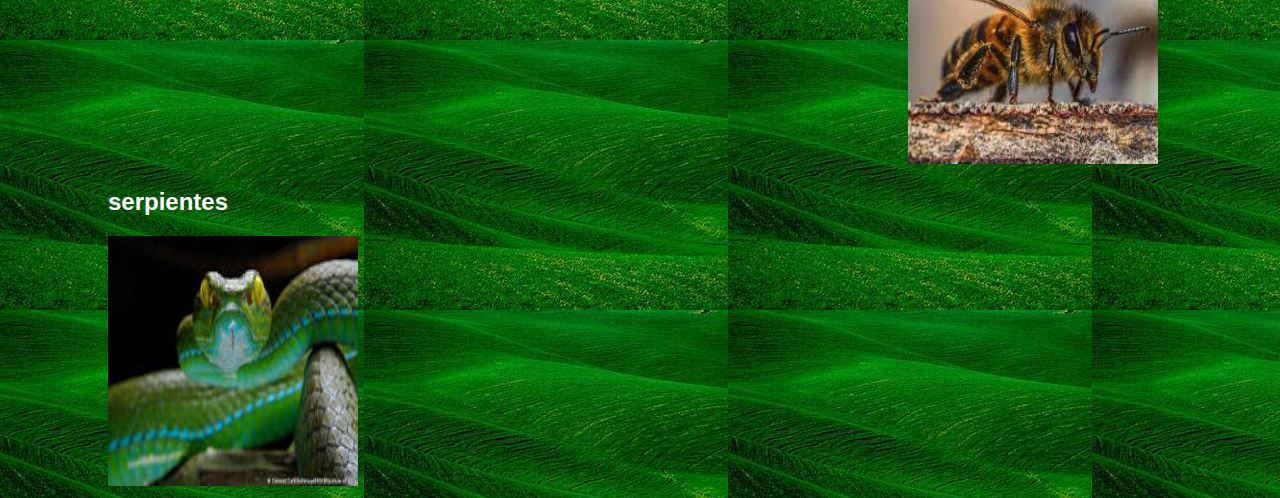
<file: animales_peligrosos.html>
<!DOCTYPE html>
<html lang="es">
<head>
    <meta charset="UTF-8">

    <link rel="shortcut icon" href="imagenes/ico.png">
    <link rel="stylesheet" href="estilos2.css"/>
    

    <title>Animales peligrosos</title>

</head>
<body>
    
    
    <div id=container2>

        <header>
            <h1>Los animales mas peligrosos del mundo</h1>
        </header>

        <nav>
            <p>Antes que nada debemos conocer la definición de los animales peligrosos, con el objetivo de comprender la razon por la cual los animales que se van a presentar a continuación son los más peligrosos del mundo. <br>
                Los animales peligrosos son aquellos que pertenece a una especie o raza que tiene capacidad de causar la muerte o lesiones a las personas o a otros animales y daños a las cosas. <br>
                Despues de la pequeña definicion descrita anteriormente, procedemos a precentar los 10 animales más peligrosos del mundo conocidos hasta ahora. <br>
                Sugerencia: Si desea conocer informacion de cada animal, dele click a su imagen. 
            </p><br>
            
            <ol>
                <li>
                  hipopotamo
                 </li>
                 <li>
                   cocodrilo
                 </li>
                 <li>
                   Leon
                 </li>
                 <li>
                   mosquitos
                 </li>
                 <li>
                   Medusas
                 </li>
                 <li>
                   Tiburon blanco
                 </li>
                 <li>
                     Moscas tse-tse
                 </li>
                 <li>
                     Osos pardo
                 </li>
                 <li>
                     abejas
                 </li>
                 <li>
                     serpiestes
                 </li>
               </ol>
        </nav>

        <section id=cont>
            <article class=article1>
                <h2>Hipopotamo</h2>
                <a title="CLICK PARA MAS INFORMACION" href="https://www.nationalgeographic.es/animales/hipopotamo"> <img src="imagenes/hipopotamo.jpg" style="width:250px; height: 250px;" >
                </a>
            </article>
            
            <article class="article2">
                <h2>Cocodrilo</h2>
                <a title="CLICK PARA MAS INFORMACION" href="https://es.wikipedia.org/wiki/Crocodylidae"> <img src="imagenes/cocodrilo.jpg" style="width:250px; height: 250px;" >
                </a>
                
            </article>
            
            <article class="article3">
                <h2>Leon</h2>
                <a title="CLICK PARA MAS INFORMACION" href="https://es.wikipedia.org/wiki/Panthera_leo"> <img src="imagenes/leon.jpg" style="width:250px; height: 250px;" >
                </a>
            </article>
            
            <article class="article4">
                <h2>Mosquitos</h2>
                <a title="CLICK PARA MAS INFORMACION" href="https://es.wikipedia.org/wiki/Mosquito"> <img src="imagenes/mosquitos.jpg" style="width:250px; height: 250px;" >
                </a>
            </article>
            
            <article class="article5">
                <h2>Medusas</h2>
                <a title="CLICK PARA MAS INFORMACION" href="https://es.wikipedia.org/wiki/Medusozoa"> <img src="imagenes/medusas.jpg" style="width:250px; height: 250px;" >
                </a>
            </article>
            
            <article class="article6">
                <h2>Tiburon Blanco</h2>
                <a title="CLICK PARA MAS INFORMACION" href="https://es.wikipedia.org/wiki/Carcharodon_carcharias"> <img src="imagenes/tiburon.jpg" style="width:250px; height: 250px;" >
                </a>
            </article>
            
            <article class="article7">
                <h2>Moscas tse-tse</h2>
                <a title="CLICK PARA MAS INFORMACION" href="https://es.wikipedia.org/wiki/Glossina"> <img src="imagenes/mosca.jpg" style="width:250px; height: 250px;" >
                </a>
            </article>
            
            <article class="article8">
                <h2>Oso pardo</h2>
                <a title="CLICK PARA MAS INFORMACION" href="https://es.wikipedia.org/wiki/Ursus_arctos"> <img src="imagenes/oso.jpg" style="width:250px; height: 250px;" >
                </a>
            </article>
            
            <article class="article9">
                <h2>abejas</h2>
                <a title="CLICK PARA MAS INFORMACION" href="https://es.wikipedia.org/wiki/Anthophila"> <img src="imagenes/abeja.jpg" style="width:250px; height: 250px;" >
                </a>
            </article>
            
            <article class="article10">
                <h2>serpientes</h2>
                <a title="CLICK PARA MAS INFORMACION" href="https://es.wikipedia.org/wiki/Serpentes"> <img src="imagenes/serpiente.jpg" style="width:250px; height: 250px;" >
                </a>
            </article>
        </section>
            
        </div>
        
        

    
</body>
</html>
</file>
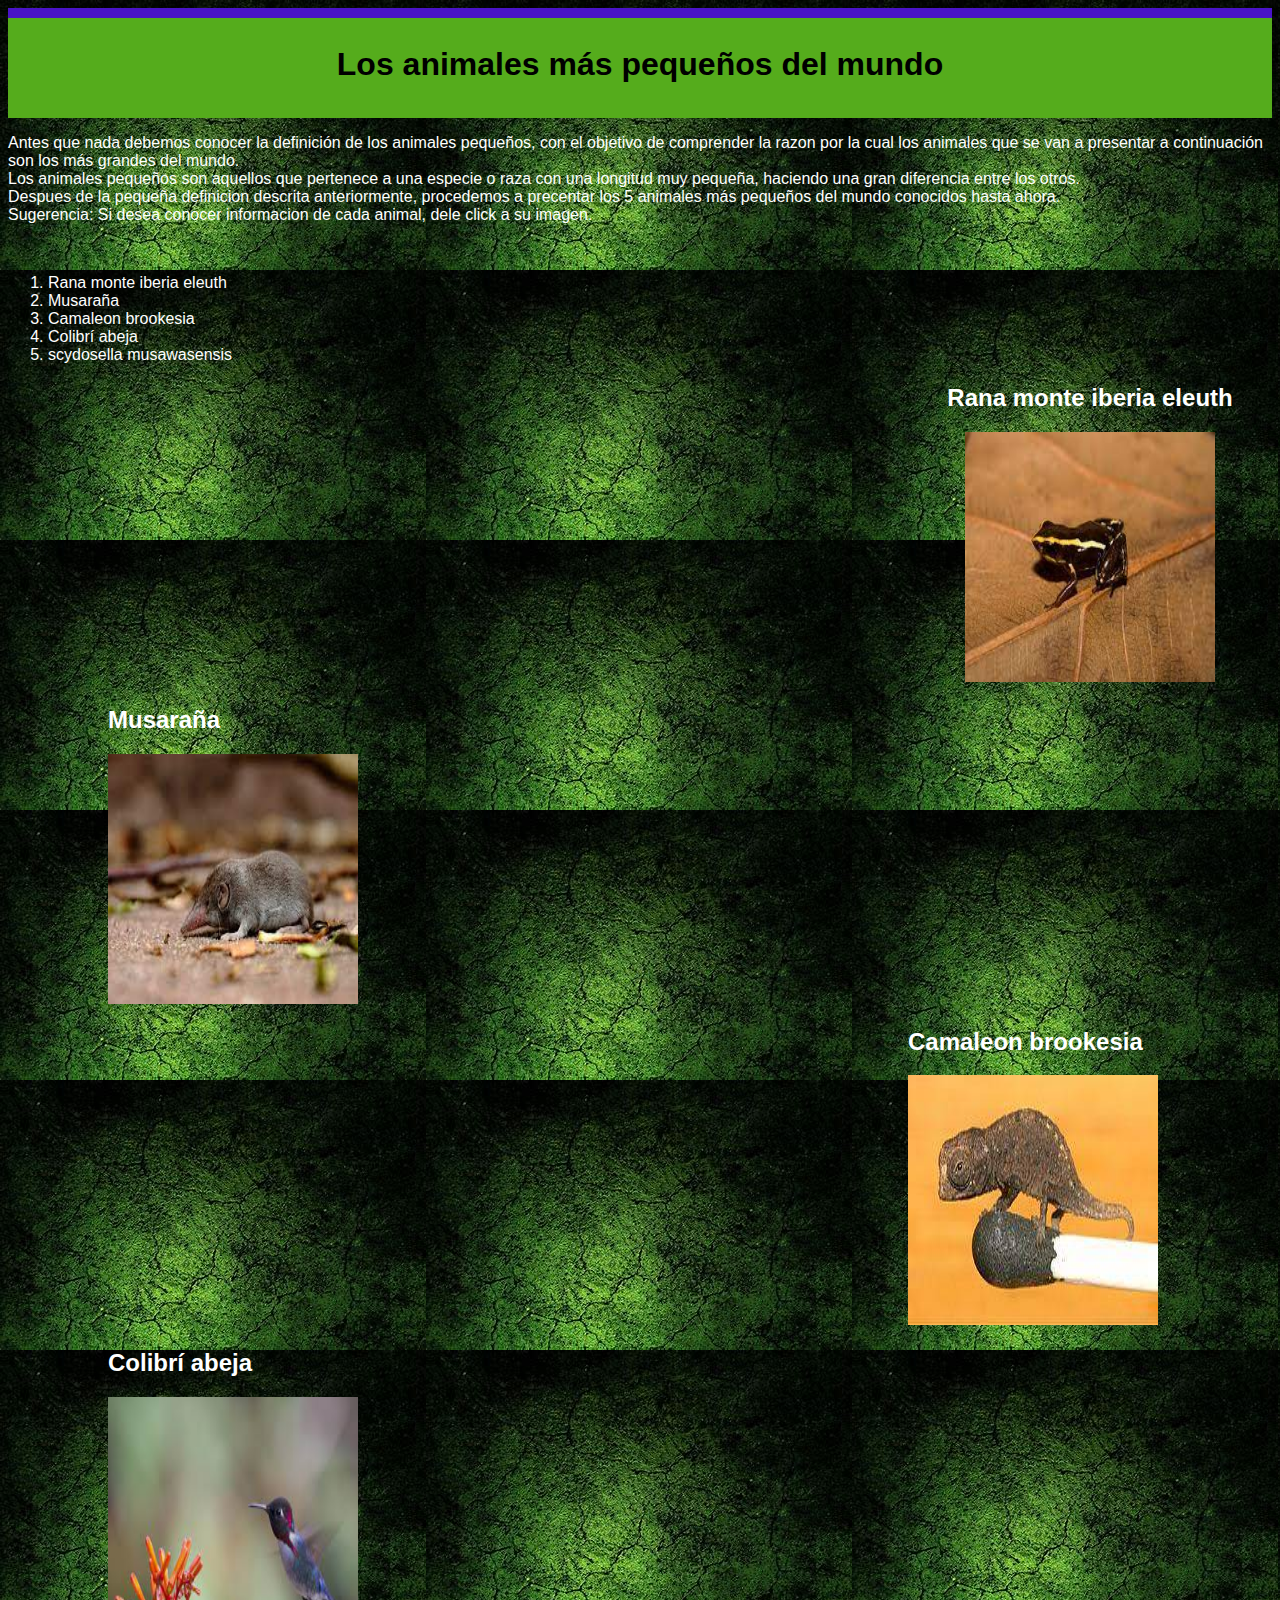
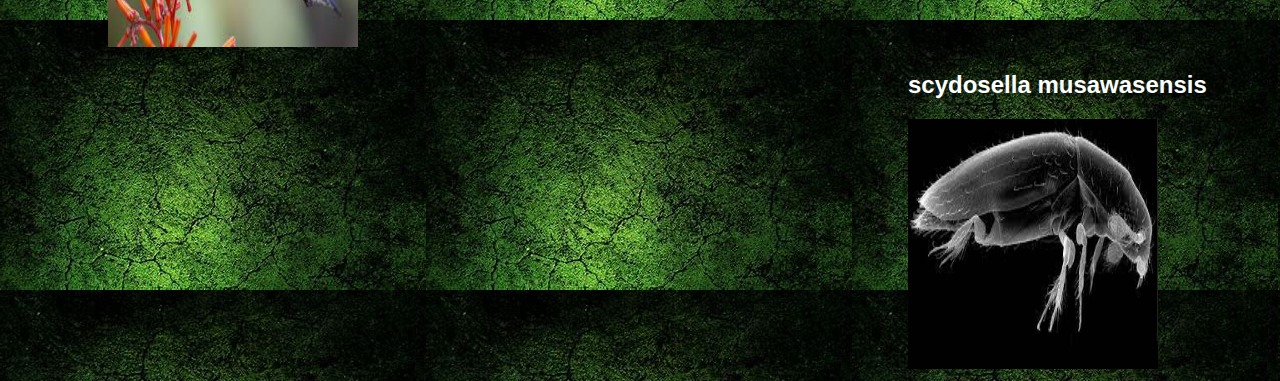
<file: animales_pequeños.html>
<!DOCTYPE html>
<html lang="es">
<head>
    <meta charset="UTF-8">

    <link rel="shortcut icon" href="imagenes/ico.png">
    <link rel="stylesheet" href="estilos4.css"/>
    

    <title>Animales pequeños</title>

</head>
<body>
    
    
    <div id=container2>

        <header>
            <h1> Los animales más pequeños del mundo</h1>
        </header>

        <nav>
            <p>Antes que nada debemos conocer la definición de los animales pequeños, con el objetivo de comprender la razon por la cual los animales que se van a presentar a continuación son los más grandes del mundo. <br>
                Los animales pequeños son aquellos que pertenece a una especie o raza con una longitud muy pequeña, haciendo una gran diferencia entre los otros. <br>
                Despues de la pequeña definicion descrita anteriormente, procedemos a precentar los 5 animales más pequeños del mundo conocidos hasta ahora. <br>
                Sugerencia: Si desea conocer informacion de cada animal, dele click a su imagen. 
            </p><br>
            
            <ol>
                 <li>
                   Rana monte iberia  eleuth
                 </li>
                 <li>
                   Musaraña
                 </li>
                 <li>
                   Camaleon brookesia
                 </li>
                 <li>
                   Colibrí abeja
                 </li>
                 <li>
                  scydosella musawasensis
                 </li>
          </ol>
        </nav>

        <section id=cont>
            <article class=article1>
                <h2>  Rana monte iberia  eleuth</h2>
                <a title="CLICK PARA MAS INFORMACION" href="https://es.wikipedia.org/wiki/Eleutherodactylus_iberia"> <img src="imagenes/rana.jpg" style="width:250px; height: 250px;" >
                </a>
            </article>
            
            <article class="article2">
                <h2>Musaraña</h2>
                <a title="CLICK PARA MAS INFORMACION" href="https://es.wikipedia.org/wiki/Soricidae"> <img src="imagenes/musarañas.jpg" style="width:250px; height: 250px;" >
                </a>
                
            </article>
            
            <article class="article3">
                <h2>Camaleon brookesia</h2>
                <a title="CLICK PARA MAS INFORMACION" href="https://es.wikipedia.org/wiki/Brookesia_micra"> <img src="imagenes/camaleon.jpg" style="width:250px; height: 250px;" >
                </a>
            </article>
            
            <article class="article4">
                <h2>Colibrí abeja</h2>
                <a title="CLICK PARA MAS INFORMACION" href="https://es.wikipedia.org/wiki/Mellisuga_helenae"> <img src="imagenes/colibri.jpg" style="width:250px; height: 250px;" >
                </a>
            </article>
            
            <article class="article5">
                <h2> scydosella musawasensis</h2>
                <a title="CLICK PARA MAS INFORMACION" href="https://es.wikipedia.org/wiki/Scydosella_musawasensis"> <img src="imagenes/scydo.jpg" style="width:250px; height: 250px;" >
                </a>
            </article>
            
            
        </section>
            
        </div>
        
        

    
</body>
</html>
</file>
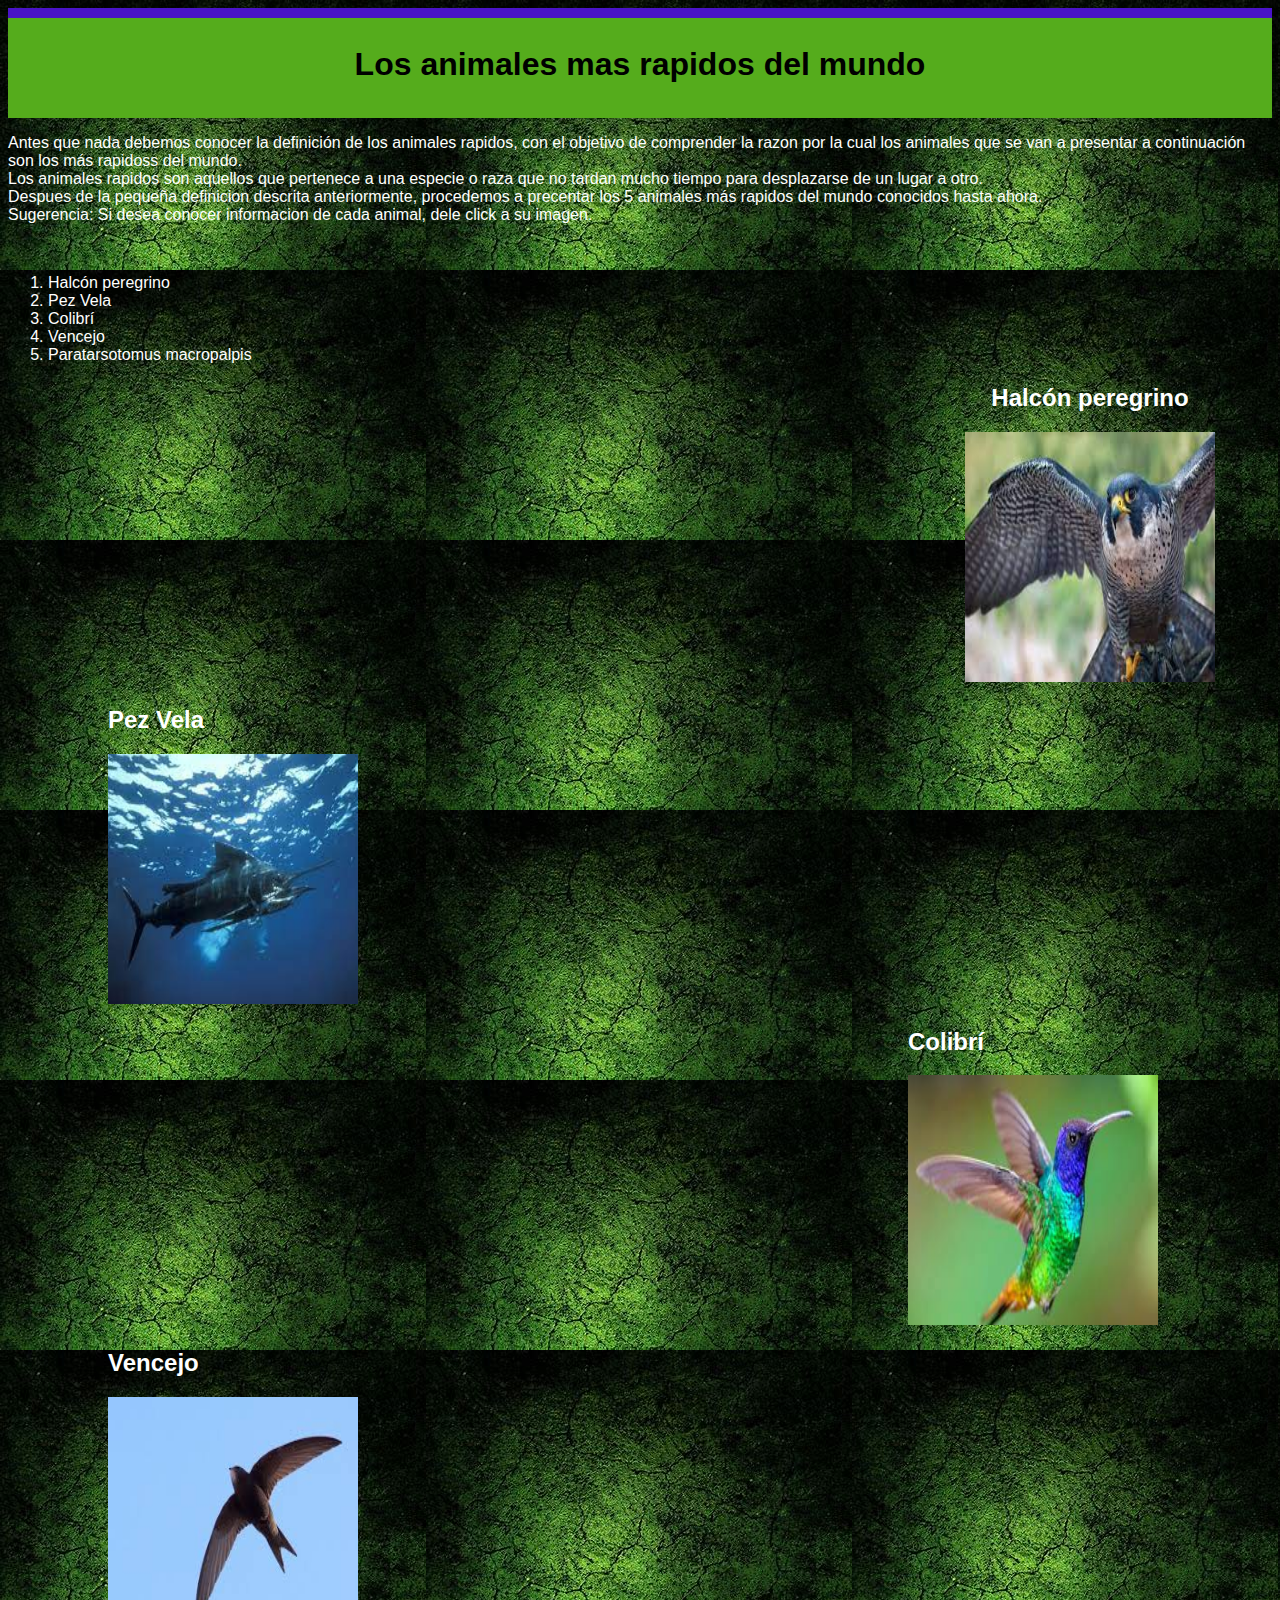
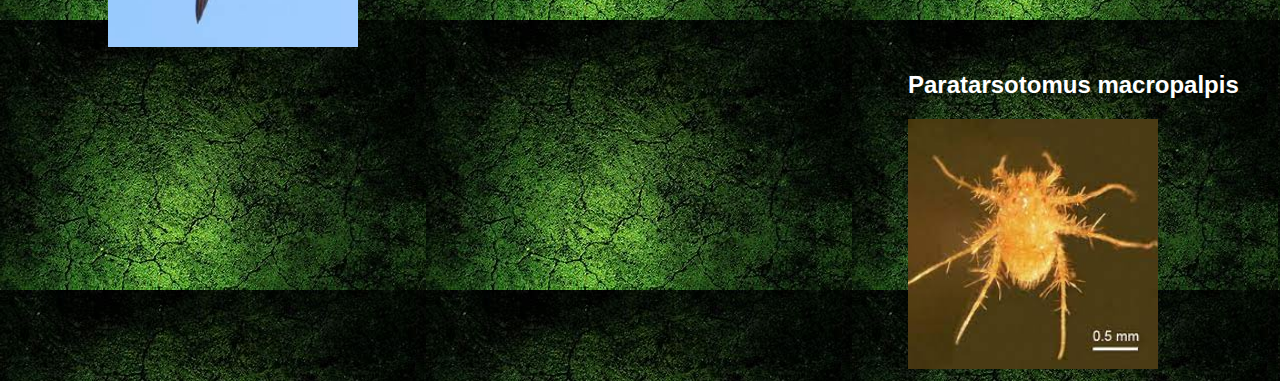
<file: animales_rapidos.html>
<!DOCTYPE html>
<html lang="es">
<head>
    <meta charset="UTF-8">

    <link rel="shortcut icon" href="imagenes/ico.png">
    <link rel="stylesheet" href="estilos4.css"/>
    

    <title>Animales peligrosos</title>

</head>
<body>
    
    
    <div id=container2>

        <header>
            <h1>Los animales mas rapidos del mundo</h1>
        </header>

        <nav>
            <p>Antes que nada debemos conocer la definición de los animales rapidos, con el objetivo de comprender la razon por la cual los animales que se van a presentar a continuación son los más rapidoss del mundo. <br>
                Los animales rapidos son aquellos que pertenece a una especie o raza que no tardan mucho tiempo para desplazarse de un lugar a otro. <br>
                Despues de la pequeña definicion descrita anteriormente, procedemos a precentar los 5 animales más rapidos del mundo conocidos hasta ahora. <br>
                Sugerencia: Si desea conocer informacion de cada animal, dele click a su imagen. 
            </p><br>
            
            <ol>
                <li>
                  Halcón peregrino
                 </li>
                 <li>
                   Pez Vela
                 </li>
                 <li>
                   Colibrí
                 </li>
                 <li>
                   Vencejo
                 </li>
                 <li>
                    Paratarsotomus macropalpis
                 </li>
               </ol>
        </nav>

        <section id=cont>
            <article class=article1>
                <h2>Halcón peregrino</h2>
                <a title="CLICK PARA MAS INFORMACION" href="https://es.wikipedia.org/wiki/Falco_peregrinus"> <img src="imagenes/halcon.jpg" style="width:250px; height: 250px;" >
                </a>
            </article>
            
            <article class="article2">
                <h2>Pez Vela</h2>
                <a title="CLICK PARA MAS INFORMACION" href="https://es.wikipedia.org/wiki/Istiophorus"> <img src="imagenes/pez.jpg" style="width:250px; height: 250px;" >
                </a>
                
            </article>
            
            <article class="article3">
                <h2>Colibrí</h2>
                <a title="CLICK PARA MAS INFORMACION" href="https://es.wikipedia.org/wiki/Colibr%C3%AD_(ave)"> <img src="imagenes/colibrii.jpg" style="width:250px; height: 250px;" >
                </a>
            </article>
            
            <article class="article4">
                <h2>Vencejo</h2>
                <a title="CLICK PARA MAS INFORMACION" href="https://es.wikipedia.org/wiki/Apus_apus"> <img src="imagenes/vencejo.jpg" style="width:250px; height: 250px;" >
                </a>
            </article>
            
            <article class="article5">
                <h2>  Paratarsotomus macropalpis</h2>
                <a title="CLICK PARA MAS INFORMACION" href="https://es.wikipedia.org/wiki/Hippocampus"> <img src="imagenes/macro.jpg" style="width:250px; height: 250px;" >
                </a>
            </article>
            
        </section>
            
        </div>
        
        

    
</body>
</html>
</file>
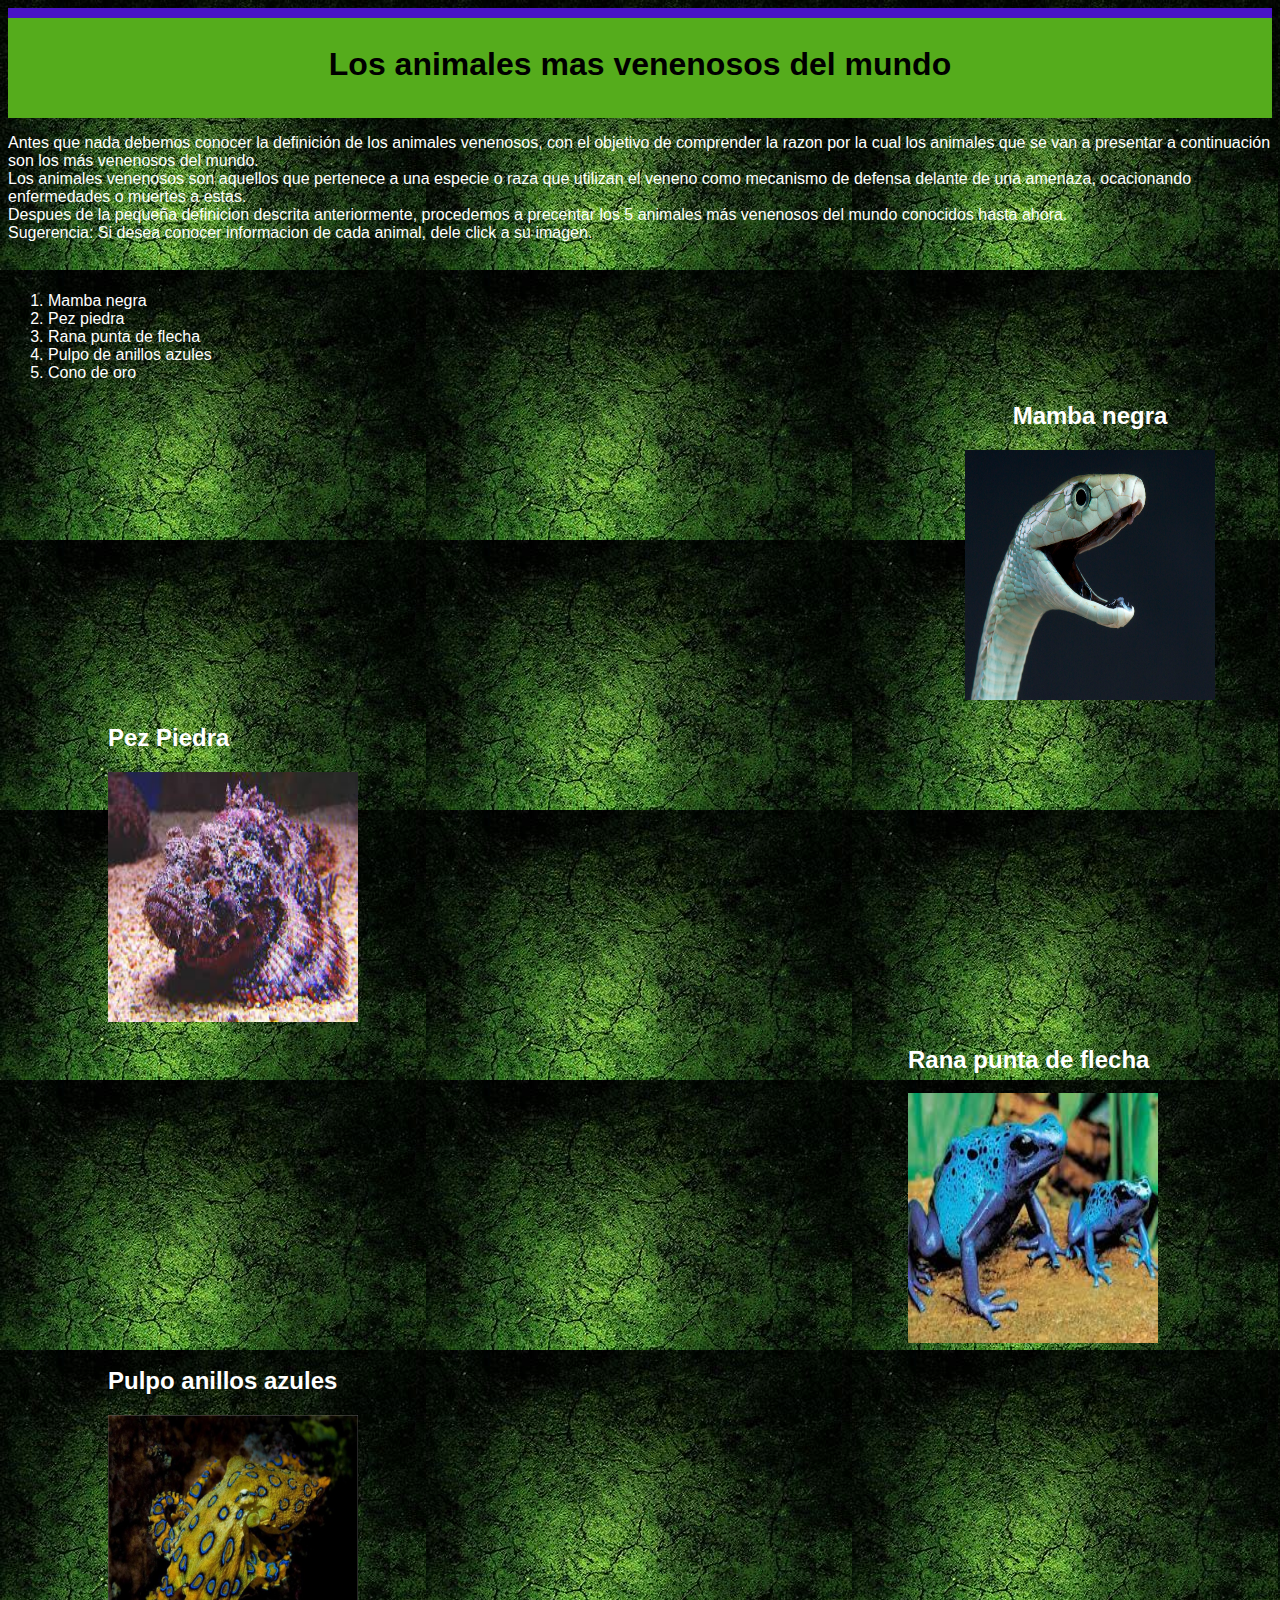
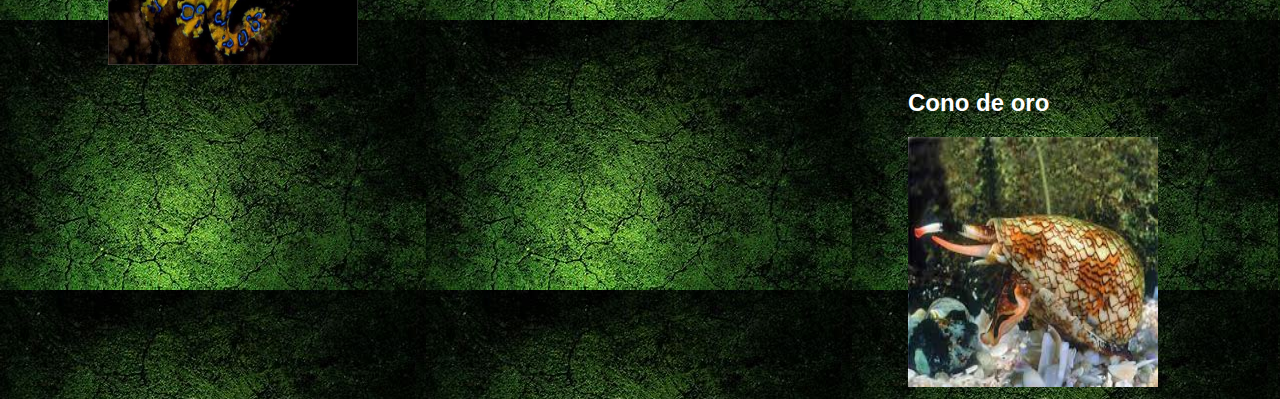
<file: animales_venenosos.html>
<!DOCTYPE html>
<html lang="es">
<head>
    <meta charset="UTF-8">

    <link rel="shortcut icon" href="imagenes/ico.png">
    <link rel="stylesheet" href="estilos4.css"/>
    

    <title>Animales venenosos</title>

</head>
<body>
    
    
    <div id=container2>

        <header>
            <h1>Los animales mas venenosos del mundo</h1>
        </header>

        <nav>
            <p>Antes que nada debemos conocer la definición de los animales venenosos, con el objetivo de comprender la razon por la cual los animales que se van a presentar a continuación son los más venenosos del mundo. <br>
                Los animales venenosos son aquellos que pertenece a una especie o raza que utilizan el veneno como mecanismo de defensa delante de una amenaza, ocacionando enfermedades o muertes a estas. <br>
                Despues de la pequeña definicion descrita anteriormente, procedemos a precentar los 5 animales más venenosos del mundo conocidos hasta ahora. <br>
                Sugerencia: Si desea conocer informacion de cada animal, dele click a su imagen. 
            </p><br>
            
            <ol>
                <li>
                  Mamba negra
                 </li>
                 <li>
                   Pez piedra
                 </li>
                 <li>
                   Rana punta de flecha
                 </li>
                 <li>
                   Pulpo de anillos azules
                 </li>
                 <li>
                    Cono de oro
                 </li>
               </ol>
        </nav>

        <section id=cont>
            <article class=article1>
                <h2>Mamba negra</h2>
                <a title="CLICK PARA MAS INFORMACION" href="https://es.wikipedia.org/wiki/Dendroaspis_polylepis"> <img src="imagenes/mambas.jpg" style="width:250px; height: 250px;" >
                </a>
            </article>
            
            <article class="article2">
                <h2>Pez Piedra</h2>
                <a title="CLICK PARA MAS INFORMACION" href="https://es.wikipedia.org/wiki/Synanceia_horrida"> <img src="imagenes/pezp.jpg" style="width:250px; height: 250px;" >
                </a>
                
            </article>
            
            <article class="article3">
                <h2>Rana punta de flecha</h2>
                <a title="CLICK PARA MAS INFORMACION" href="https://www.nationalgeographicla.com/animales/2020/04/rana-venenosa-de-tinte-o-punta-de-flecha"> <img src="imagenes/ranap.jpg" style="width:250px; height: 250px;" >
                </a>
            </article>
            
            <article class="article4">
                <h2>Pulpo anillos azules</h2>
                <a title="CLICK PARA MAS INFORMACION" href="https://es.wikipedia.org/wiki/Hapalochlaena"> <img src="imagenes/pulpoanillosA.jpg" style="width:250px; height: 250px;" >
                </a>
            </article>
            
            <article class="article5">
                <h2>Cono de oro</h2>
                <a title="CLICK PARA MAS INFORMACION" href="https://es.wikipedia.org/wiki/Conidae#:~:text=Son%20caracoles%20marinos%20de%20aguas,radular%20en%20forma%20de%20arp%C3%B3n."> <img src="imagenes/conoOro.jpg" style="width:250px; height: 250px;" >
                </a>
            </article>
            
        </section>
            
        </div>
        
        

    
</body>
</html>
</file>
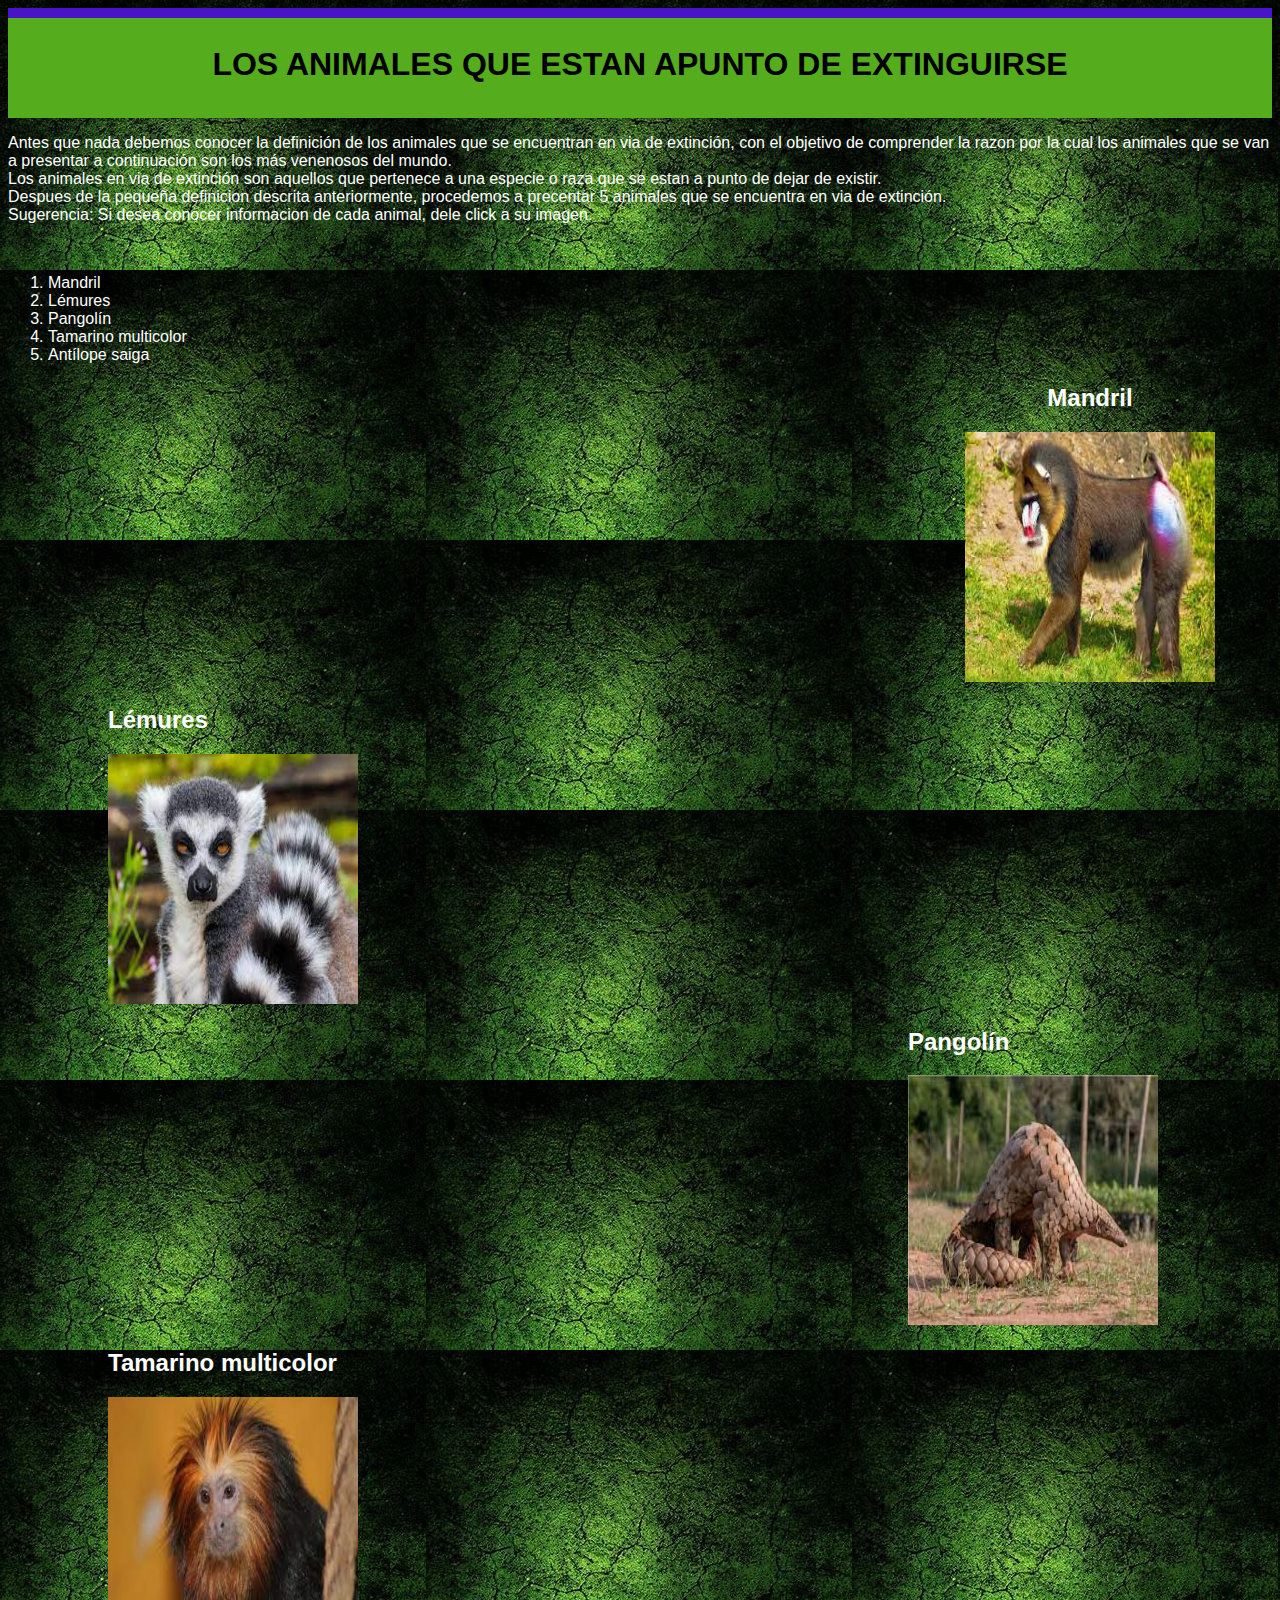
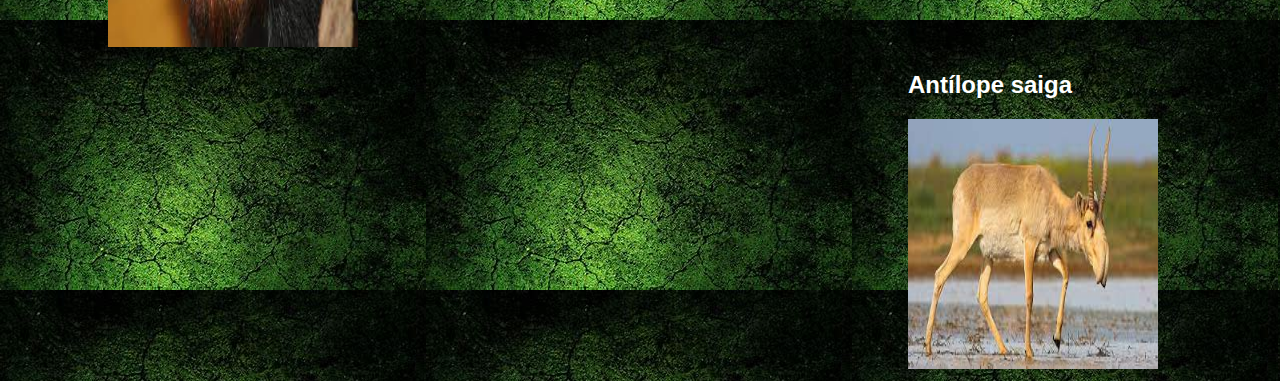
<file: animales_via_extincion.html>
<!DOCTYPE html>
<html lang="es">
<head>
    <meta charset="UTF-8">

    <link rel="shortcut icon" href="imagenes/ico.png">
    <link rel="stylesheet" href="estilos4.css"/>
    

    <title>ANIMALES EN VIA DE EXTINCIÓN</title>

</head>
<body>
    
    
    <div id=container2>

        <header>
            <h1>LOS ANIMALES QUE ESTAN APUNTO DE EXTINGUIRSE</h1>
        </header>

        <nav>
            <p>Antes que nada debemos conocer la definición de los animales que se encuentran en via de extinción, con el objetivo de comprender la razon por la cual los animales que se van a presentar a continuación son los más venenosos del mundo. <br>
                Los animales en via de extinción son aquellos que pertenece a una especie o raza que se estan a punto de dejar de existir. <br>
                Despues de la pequeña definicion descrita anteriormente, procedemos a precentar 5 animales que se encuentra en via de extinción. <br>
                Sugerencia: Si desea conocer informacion de cada animal, dele click a su imagen. 
            </p><br>
            
            <ol>
                <li>
                  Mandril
                 </li>
                 <li>
                   Lémures
                 </li>
                 <li>
                   Pangolín
                 </li>
                 <li>
                   Tamarino multicolor
                 </li>
                 <li>
                    Antílope saiga
                 </li>
               </ol>
        </nav>

        <section id=cont>
            <article class=article1>
                <h2>Mandril</h2>
                <a title="CLICK PARA MAS INFORMACION" href="https://es.wikipedia.org/wiki/Mandrillus_sphinx"> <img src="imagenes/mandriles.jpg" style="width:250px; height: 250px;" >
                </a>
            </article>
            
            <article class="article2">
                <h2>Lémures</h2>
                <a title="CLICK PARA MAS INFORMACION" href="https://es.wikipedia.org/wiki/Lemuroidea"> <img src="imagenes/lemur.jpg" style="width:250px; height: 250px;" >
                </a>
                
            </article>
            
            <article class="article3">
                <h2>Pangolín</h2>
                <a title="CLICK PARA MAS INFORMACION" href="https://www.worldwildlife.org/descubre-wwf/historias/pangolin"> <img src="imagenes/pangolin.jpg" style="width:250px; height: 250px;" >
                </a>
            </article>
            
            <article class="article4">
                <h2>Tamarino multicolor</h2>
                <a title="CLICK PARA MAS INFORMACION" href="https://es.wikipedia.org/wiki/Saguinus"> <img src="imagenes/tamarino.jpg" style="width:250px; height: 250px;" >
                </a>
            </article>
            
            <article class="article5">
                <h2>Antílope saiga</h2>
                <a title="CLICK PARA MAS INFORMACION" href="https://es.wikipedia.org/wiki/Saiga_tatarica"> <img src="imagenes/antilopesaiga.jpg" style="width:250px; height: 250px;" >
                </a>
            </article>
            
        </section>
            
        </div>
        
        

    
</body>
</html>
</file>
<file: estilos.css>
body{
            background-image: url(imagenes/fondo.jpg);
            font-family: 'Segoe UI', Tahoma, Geneva, Verdana, sans-serif;

        }

        #container{
            width: 1100px;
            margin: 10px auto;

        }

        header{
            background: yellow;
            height: 100px;
            width: 100%;
            text-align: center;
            line-height: 50px;
            color:black;
            border-top: 10px solid rgb(73, 19, 199);
            
        }
        
        nav{
            float: left;
            background: grey;
            width: 500px;
            border: 2px solid rgb(178, 84, 255);
            margin-top: 20px;
            margin-left: 30px;
            
            
        }
        img{
            
            margin-top: 20px;
            margin-left: 60px;
            border: 2px solid rgb(178, 84, 255)
            
            
        }

        nav ul li{
            
            width: 1100px;
            margin: 20px;
            line-height: 25px;
            

        }
        
        


      article h2, h3{
          color: green;
      }

        #content{
          float: letf;
          width: 100%;
          min-height: 500px;
          color:white;
        }



        footer{
            background: black;
            color: red;
            text-align: center;
            height:  50px;
            line-height: 50px;
        }
</file>
<file: estilos4.css>
body{
    background-image: url(imagenes/fondol.jpg);
    font-family: 'Segoe UI', Tahoma, Geneva, Verdana, sans-serif;

}
header{
    background:  rgb(85, 172, 28);
    height: 100px;
    width: 100%;
    text-align: center;
    line-height: 50px;
    color:black;
    border-top: 10px solid rgb(73, 19, 199);
    
}

 nav{
            
            color: white;
 }
               

.article1{
    text-align: center;
    margin-left: 900px;
}
.article2{
    margin-left: 100px;
}
.article3{
    margin-left: 900px;
}
.article4{
    margin-left: 100px;
}
.article5{
    margin-left: 900px;
}



#cont{
  
    color:white;
  }
</file>
<file: estilos3.css>
body{
    background-image: url(imagenes/fondol.jpg);
    font-family: 'Segoe UI', Tahoma, Geneva, Verdana, sans-serif;

}
header{
    background:  rgb(85, 172, 28);
    height: 100px;
    width: 100%;
    text-align: center;
    line-height: 50px;
    color:black;
    border-top: 10px solid rgb(73, 19, 199);
    
}

 nav{
            
            color: white;
 }
               

.article1{
    text-align: center;
    margin-left: 900px;
}
.article2{
    margin-left: 100px;
}
.article3{
    margin-left: 900px;
}
.article4{
    margin-left: 100px;
}
.article5{
    margin-left: 900px;
}
.article6{
    margin-left: 100px;
}
.article7{
    margin-left: 900px;
}


#cont{
  
    color:white;
  }
</file>
<file: estilos2.css>
body{
    background-image: url(imagenes/fondop.jpg);
    font-family: 'Segoe UI', Tahoma, Geneva, Verdana, sans-serif;

}
header{
    background:  rgb(85, 172, 28);
    height: 100px;
    width: 100%;
    text-align: center;
    line-height: 50px;
    color:black;
    border-top: 10px solid rgb(73, 19, 199);
    
}

 nav{
            
            color: white;
 }
               

.article1{
    text-align: center;
    margin-left: 900px;
}
.article2{
    margin-left: 100px;
}
.article3{
    margin-left: 900px;
}
.article4{
    margin-left: 100px;
}
.article5{
    margin-left: 900px;
}
.article6{
    margin-left: 100px;
}
.article7{
    margin-left: 900px;
}
.article8{
    margin-left: 100px;
}
.article9{
    margin-left: 900px;
}
.article10{
    margin-left: 100px;
}

#cont{
  
    color:white;
  }
</file>
